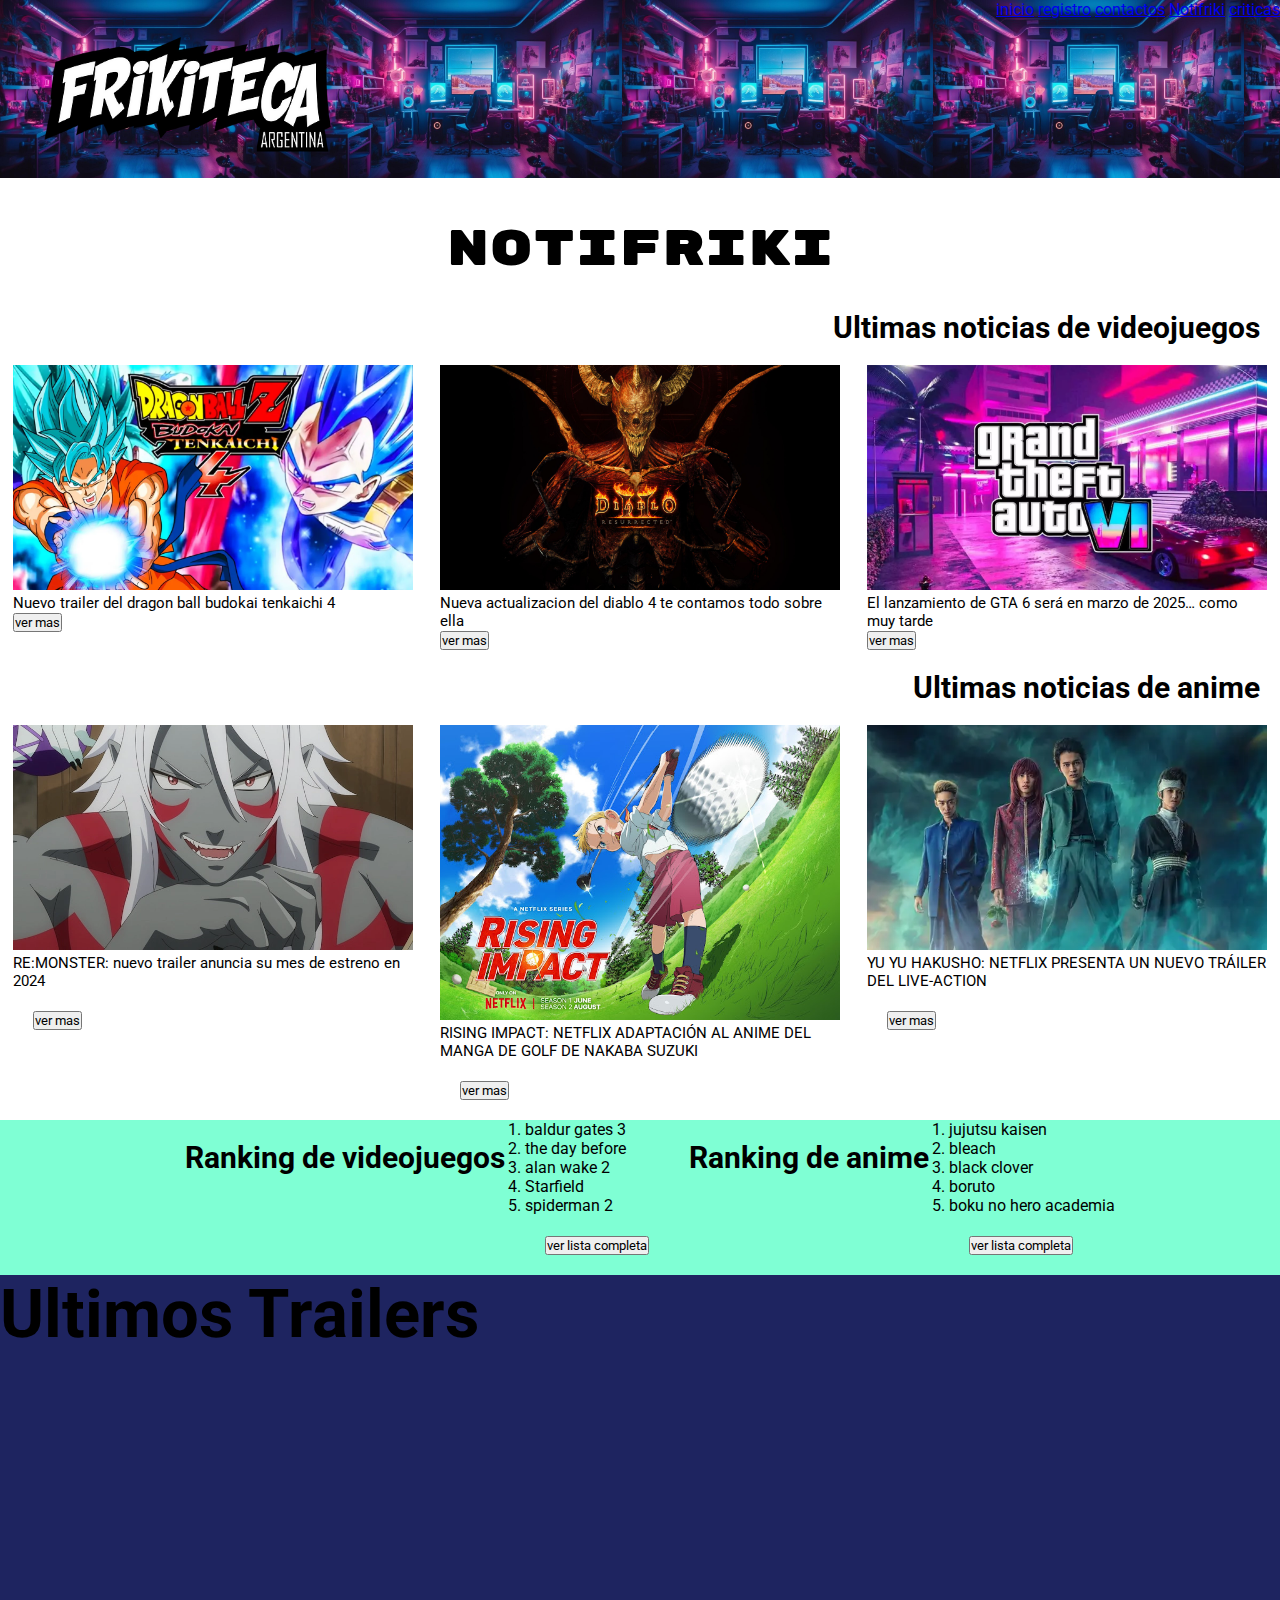
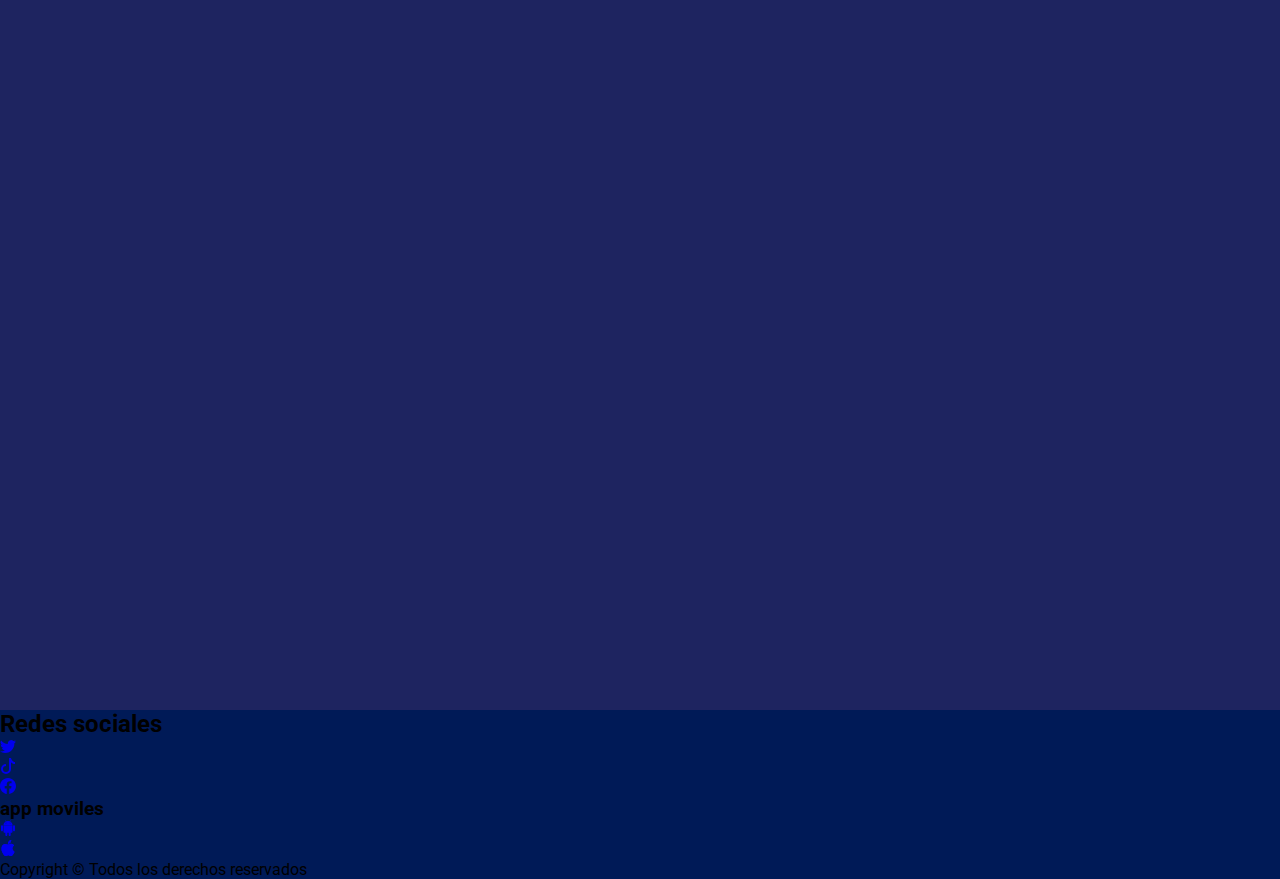
<file: Desktop/coder/index.html>
<!DOCTYPE html>
<html lang="en">

<head>
    <meta charset="UTF-8">
    <meta name="viewport" content="width, initial-scale=1.0">
    <link rel="preconnect" href="https://fonts.googleapis.com">
    <link rel="preconnect" href="https://fonts.gstatic.com" crossorigin>
    <link href="https://fonts.googleapis.com/css2?family=Roboto:wght@700&display=swap" rel="stylesheet">
    <link rel="preconnect" href="https://fonts.googleapis.com">
    <link rel="preconnect" href="https://fonts.gstatic.com" crossorigin>
    <link href="https://fonts.googleapis.com/css2?family=Rubik+Mono+One&display=swap" rel="stylesheet">

    <link rel="stylesheet" href="./css/style.css">

    <title>Frikiteca</title>
</head>

<body>
    <header>
        
        <div class="comienzo">
            <nav>

                <ul>
                    <li>
                        <a href="../index.html">inicio</a>
                    </li>
                    <li><a href="./page/registro.html">registro</a></li>
                    <li><a href="./page/contactos.html">contactos</a></li>
                    <li><a href="./page/noticias.html">Notifriki</a></li>
                    <li><a href="./page/criticas.html">criticas</a></li>

                </ul>


            </nav>
        </div>
        <div class="cont-img"><img src="./imagen/frikiarg3.webp" alt="frikiteca"></div>






    </header>
    <main>

        <h1 class="title">Notifriki</h1>


        <div>
            <h2 class="subtitle"> Ultimas noticias de videojuegos </h2>
        </div>



        <div>
            <section class="flex-uno">
                <div class="aqua">
                    <img src="./imagen/budokai-4-dragon-ball-1.webp" alt="dbz">
                    <p>Nuevo trailer del dragon ball budokai tenkaichi 4</p>

                    <button> ver mas</button>
                </div>




                <div class="aqua">
                    <img src="./imagen/diablo 2.jpeg" alt="diablo 4">
                    <p>Nueva actualizacion del diablo 4 te contamos todo sobre ella</p>
                    <button> ver mas</button>
                </div>

                <div class="aqua">
                    <img src="./imagen/GTA-VI.webp" alt="GTA-VI">

                    <p>El lanzamiento de GTA 6 será en marzo de 2025… como muy tarde</p>
                    <button> ver mas</button>
                </div>
            </section>
        </div>
        <div>
            <H3 class="subtitle"> Ultimas noticias de anime</H3>
        </div>

        <section class="flex-dos">



            <div class="aqua">
                <img src="./imagen/remonster.webp" alt="Re Monster">
                <p>RE:MONSTER: nuevo trailer anuncia su mes de estreno en 2024</p>
                <div class="espacios"><button> ver mas </button></div>
            </div>



            <div class="aqua">
                <img src="./imagen/golf.jpg" alt="Rising impact">
                <p>RISING IMPACT: NETFLIX ADAPTACIÓN AL ANIME DEL MANGA DE GOLF DE NAKABA SUZUKI
                </p>
                <div class="espacios"><button> ver mas</button></div>
            </div>




            <div class="aqua">
                <img src="./imagen/yuyuhakusho.webp" alt="Yu yu hakusho">
                <p>YU YU HAKUSHO: NETFLIX PRESENTA UN NUEVO TRÁILER DEL LIVE-ACTION</p>
                <div class="espacios"><button> ver mas</button></div>
            </div>
        </section>



    </main>

    <aside>
        <article class="flex-tres">
            <span>
                <h4 class="subtitle">
                    Ranking de videojuegos
                </h4>

            </span>


            <div>
                <ol>

                    <li>baldur gates 3</li>
                    <li>the day before</li>
                    <li>alan wake 2</li>
                    <li>Starfield</li>
                    <li>spiderman 2</li>
                </ol>
                <div class="espacios"><button> ver lista completa</button></div>
            </div>

            <span>
                <h5 class="subtitle"> Ranking de anime</h5>
            </span>

            <div>
                <ol>

                    <li>jujutsu kaisen</li>
                    <li>bleach</li>
                    <li>black clover</li>
                    <li>boruto</li>
                    <li>boku no hero academia</li>

                </ol>
                <div class="espacios"><button> ver lista completa</button></div>
            </div>

        </article>
        <span class="trailer">
            <h6>Ultimos Trailers</h6>
        </span>
        <section class="flex-cinco">
            <div class="video-uno">
                <iframe width="560" height="315" src="https://www.youtube.com/embed/bSCANspTDeE?si=YTWzhe-_DPKLrkXt"
                    title="YouTube video player" frameborder="0"
                    allow="accelerometer; autoplay; clipboard-write; encrypted-media; gyroscope; picture-in-picture; web-share"
                    allowfullscreen></iframe>
            </div>

            <div class="video-dos">
                <iframe width="560" height="315" src="https://www.youtube.com/embed/rmoneJ_797s?si=6D1JwaddmytP6b3x"
                    title="YouTube video player" frameborder="0"
                    allow="accelerometer; autoplay; clipboard-write; encrypted-media; gyroscope; picture-in-picture; web-share"
                    allowfullscreen></iframe>
            </div>
            <div class="video-tres"><iframe width="560" height="315"
                    src="https://www.youtube.com/embed/uIq0z2o8HZo?si=t2bTjsQjG8SGthaX" title="YouTube video player"
                    frameborder="0"
                    allow="accelerometer; autoplay; clipboard-write; encrypted-media; gyroscope; picture-in-picture; web-share"
                    allowfullscreen></iframe>
            </div>
        </section>



    </aside>
<footer>
        <section class="pie">

            <div>
                <h2> Redes sociales</h2>
            </div>
            <div>
                <ul>
                    <li><a href="./page/twitter.html"><svg xmlns="http://www.w3.org/2000/svg" width="16" height="16"
                                fill="currentColor" class="bi bi-twitter" viewBox="0 0 16 16">
                                <path
                                    d="M5.026 15c6.038 0 9.341-5.003 9.341-9.334q.002-.211-.006-.422A6.7 6.7 0 0 0 16 3.542a6.7 6.7 0 0 1-1.889.518 3.3 3.3 0 0 0 1.447-1.817 6.5 6.5 0 0 1-2.087.793A3.286 3.286 0 0 0 7.875 6.03a9.32 9.32 0 0 1-6.767-3.429 3.29 3.29 0 0 0 1.018 4.382A3.3 3.3 0 0 1 .64 6.575v.045a3.29 3.29 0 0 0 2.632 3.218 3.2 3.2 0 0 1-.865.115 3 3 0 0 1-.614-.057 3.28 3.28 0 0 0 3.067 2.277A6.6 6.6 0 0 1 .78 13.58a6 6 0 0 1-.78-.045A9.34 9.34 0 0 0 5.026 15" />
                            </svg></a></li>
                    <li><a href="./page/tiktok.html"><svg xmlns="http://www.w3.org/2000/svg" width="16" height="16"
                                fill="currentColor" class="bi bi-tiktok" viewBox="0 0 16 16">
                                <path
                                    d="M9 0h1.98c.144.715.54 1.617 1.235 2.512C12.895 3.389 13.797 4 15 4v2c-1.753 0-3.07-.814-4-1.829V11a5 5 0 1 1-5-5v2a3 3 0 1 0 3 3z" />
                            </svg></a></li>
                    <li><a href="./page/instagram.html"><svg xmlns="http://www.w3.org/2000/svg" width="16" height="16"
                                fill="currentColor" class="bi bi-facebook" viewBox="0 0 16 16">
                                <path
                                    d="M16 8.049c0-4.446-3.582-8.05-8-8.05C3.58 0-.002 3.603-.002 8.05c0 4.017 2.926 7.347 6.75 7.951v-5.625h-2.03V8.05H6.75V6.275c0-2.017 1.195-3.131 3.022-3.131.876 0 1.791.157 1.791.157v1.98h-1.009c-.993 0-1.303.621-1.303 1.258v1.51h2.218l-.354 2.326H9.25V16c3.824-.604 6.75-3.934 6.75-7.951" />
                            </svg></a></li>

                </ul>
            </div>

            <div>
                <h3> app moviles</h3>
            </div>
            <div>
                <ul>
                    <li><a href="./page/android.html"><svg xmlns="http://www.w3.org/2000/svg" width="16" height="16"
                                fill="currentColor" class="bi bi-android2" viewBox="0 0 16 16">
                                <path
                                    d="m10.213 1.471.691-1.26q.069-.124-.048-.192-.128-.057-.195.058l-.7 1.27A4.8 4.8 0 0 0 8.005.941q-1.032 0-1.956.404l-.7-1.27Q5.281-.037 5.154.02q-.117.069-.049.193l.691 1.259a4.25 4.25 0 0 0-1.673 1.476A3.7 3.7 0 0 0 3.5 5.02h9q0-1.125-.623-2.072a4.27 4.27 0 0 0-1.664-1.476ZM6.22 3.303a.37.37 0 0 1-.267.11.35.35 0 0 1-.263-.11.37.37 0 0 1-.107-.264.37.37 0 0 1 .107-.265.35.35 0 0 1 .263-.11q.155 0 .267.11a.36.36 0 0 1 .112.265.36.36 0 0 1-.112.264m4.101 0a.35.35 0 0 1-.262.11.37.37 0 0 1-.268-.11.36.36 0 0 1-.112-.264q0-.154.112-.265a.37.37 0 0 1 .268-.11q.155 0 .262.11a.37.37 0 0 1 .107.265q0 .153-.107.264M3.5 11.77q0 .441.311.75.311.306.76.307h.758l.01 2.182q0 .414.292.703a.96.96 0 0 0 .7.288.97.97 0 0 0 .71-.288.95.95 0 0 0 .292-.703v-2.182h1.343v2.182q0 .414.292.703a.97.97 0 0 0 .71.288.97.97 0 0 0 .71-.288.95.95 0 0 0 .292-.703v-2.182h.76q.436 0 .749-.308.31-.307.311-.75V5.365h-9zm10.495-6.587a.98.98 0 0 0-.702.278.9.9 0 0 0-.293.685v4.063q0 .406.293.69a.97.97 0 0 0 .702.284q.42 0 .712-.284a.92.92 0 0 0 .293-.69V6.146a.9.9 0 0 0-.293-.685 1 1 0 0 0-.712-.278m-12.702.283a1 1 0 0 1 .712-.283q.41 0 .702.283a.9.9 0 0 1 .293.68v4.063a.93.93 0 0 1-.288.69.97.97 0 0 1-.707.284 1 1 0 0 1-.712-.284.92.92 0 0 1-.293-.69V6.146q0-.396.293-.68" />
                            </svg></a></li>
                    <li><a href="./page/ios.html"><svg xmlns="http://www.w3.org/2000/svg" width="16" height="16"
                                fill="currentColor" class="bi bi-apple" viewBox="0 0 16 16">
                                <path
                                    d="M11.182.008C11.148-.03 9.923.023 8.857 1.18c-1.066 1.156-.902 2.482-.878 2.516s1.52.087 2.475-1.258.762-2.391.728-2.43m3.314 11.733c-.048-.096-2.325-1.234-2.113-3.422s1.675-2.789 1.698-2.854-.597-.79-1.254-1.157a3.7 3.7 0 0 0-1.563-.434c-.108-.003-.483-.095-1.254.116-.508.139-1.653.589-1.968.607-.316.018-1.256-.522-2.267-.665-.647-.125-1.333.131-1.824.328-.49.196-1.422.754-2.074 2.237-.652 1.482-.311 3.83-.067 4.56s.625 1.924 1.273 2.796c.576.984 1.34 1.667 1.659 1.899s1.219.386 1.843.067c.502-.308 1.408-.485 1.766-.472.357.013 1.061.154 1.782.539.571.197 1.111.115 1.652-.105.541-.221 1.324-1.059 2.238-2.758q.52-1.185.473-1.282" />
                                <path
                                    d="M11.182.008C11.148-.03 9.923.023 8.857 1.18c-1.066 1.156-.902 2.482-.878 2.516s1.52.087 2.475-1.258.762-2.391.728-2.43m3.314 11.733c-.048-.096-2.325-1.234-2.113-3.422s1.675-2.789 1.698-2.854-.597-.79-1.254-1.157a3.7 3.7 0 0 0-1.563-.434c-.108-.003-.483-.095-1.254.116-.508.139-1.653.589-1.968.607-.316.018-1.256-.522-2.267-.665-.647-.125-1.333.131-1.824.328-.49.196-1.422.754-2.074 2.237-.652 1.482-.311 3.83-.067 4.56s.625 1.924 1.273 2.796c.576.984 1.34 1.667 1.659 1.899s1.219.386 1.843.067c.502-.308 1.408-.485 1.766-.472.357.013 1.061.154 1.782.539.571.197 1.111.115 1.652-.105.541-.221 1.324-1.059 2.238-2.758q.52-1.185.473-1.282" />
                            </svg></a>
                    </li>

                </ul>
            </div>
            <div class="Copyright">
                <p>Copyright © Todos los derechos reservados</p>
            </div>
        </section>




</Footer>




</body>

</html>
</file>
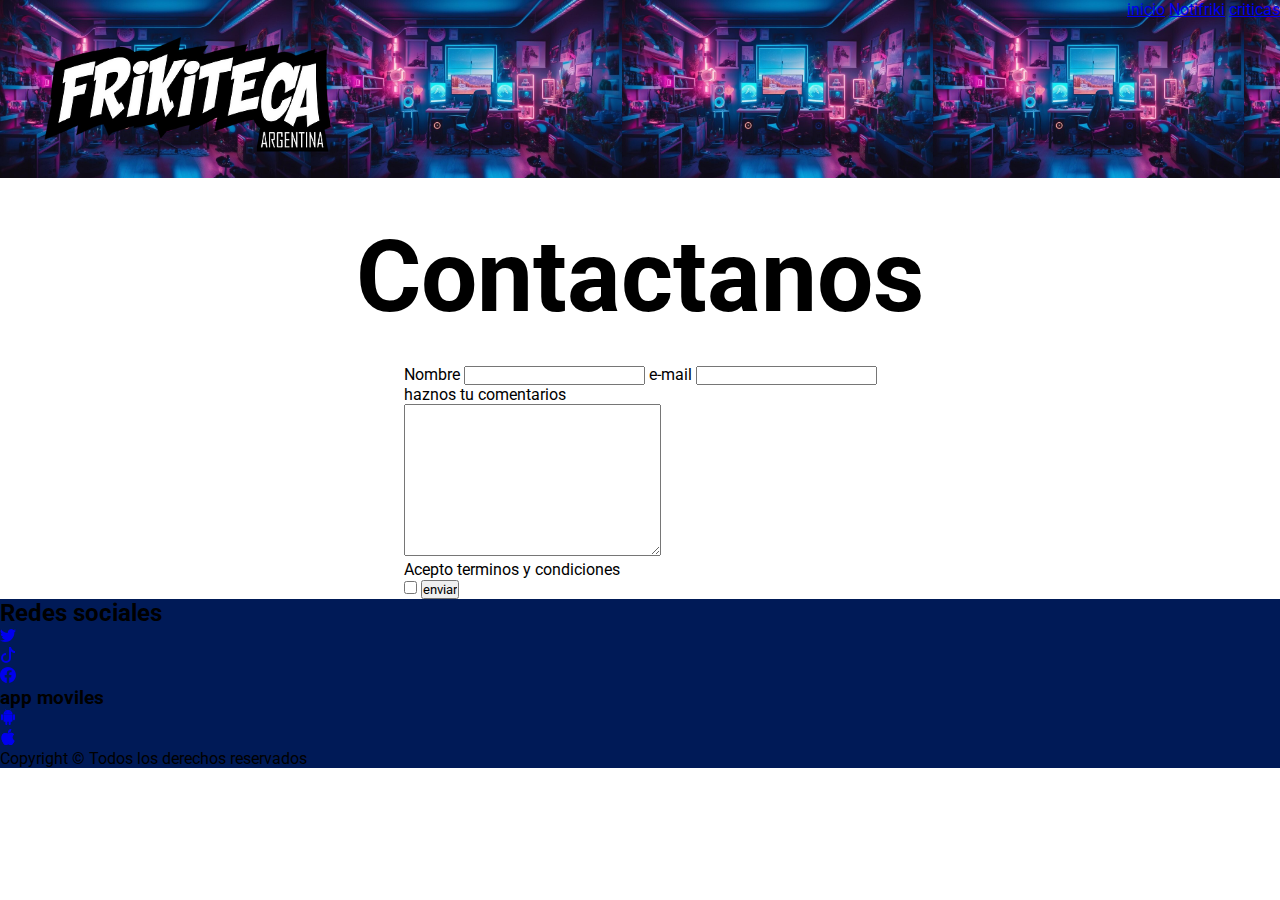
<file: Desktop/coder/page/contactos.html>
<!DOCTYPE html>
<html lang="en">

<head>
    <meta charset="UTF-8">
    <meta name="viewport" content="width=device-width, initial-scale=1.0">
    <link rel="preconnect" href="https://fonts.googleapis.com">
    <link rel="preconnect" href="https://fonts.gstatic.com" crossorigin>
    <link href="https://fonts.googleapis.com/css2?family=Roboto:wght@700&display=swap" rel="stylesheet">
    <link rel="preconnect" href="https://fonts.googleapis.com">
    <link rel="preconnect" href="https://fonts.gstatic.com" crossorigin>
    <link href="https://fonts.googleapis.com/css2?family=Rubik+Mono+One&display=swap" rel="stylesheet">

    <link rel="stylesheet" href="../css/style.css">
    <title>contactos</title>
</head>

<body>
    <header>
        <div class="comienzo">
            <nav>

                <ul>
                    
                    <li>
                        <a href="../index.html">inicio</a></li>
                    <li><a href="./noticias.html">Notifriki</a></li>
                    <li><a href="./criticas.html">criticas</a></li>

                </ul>


            </nav>
        </div>
        <div class="cont-img"><img src="../imagen/frikiarg3.webp" alt="frikiteca"></div>


    </header>

    <main>
        <Div class="title">
            <H1>Contactanos</H1>
        </Div>
        <div class="formulario">
            <form action="form.php" method="post">
                <label for="">Nombre</label>
                <input type="text" name="nombre" id="nombre">

                <label for="">e-mail</label>
                <input type="text" name="e-mail" id="">

                <p>haznos tu comentarios</p>
                <textarea name="" id="" cols="30" rows="10"></textarea>

                <p>Acepto terminos y condiciones</p>
                <input type="checkbox">
                <input type="button" value="enviar">



            </form>
        </div>

    </main>
    <footer>
        <section class="pie">

            <div>
                <h2> Redes sociales</h2>
            </div>
            <div>
                <ul>
                    <li><a href="./page/twitter.html"><svg xmlns="http://www.w3.org/2000/svg" width="16" height="16"
                                fill="currentColor" class="bi bi-twitter" viewBox="0 0 16 16">
                                <path
                                    d="M5.026 15c6.038 0 9.341-5.003 9.341-9.334q.002-.211-.006-.422A6.7 6.7 0 0 0 16 3.542a6.7 6.7 0 0 1-1.889.518 3.3 3.3 0 0 0 1.447-1.817 6.5 6.5 0 0 1-2.087.793A3.286 3.286 0 0 0 7.875 6.03a9.32 9.32 0 0 1-6.767-3.429 3.29 3.29 0 0 0 1.018 4.382A3.3 3.3 0 0 1 .64 6.575v.045a3.29 3.29 0 0 0 2.632 3.218 3.2 3.2 0 0 1-.865.115 3 3 0 0 1-.614-.057 3.28 3.28 0 0 0 3.067 2.277A6.6 6.6 0 0 1 .78 13.58a6 6 0 0 1-.78-.045A9.34 9.34 0 0 0 5.026 15" />
                            </svg></a></li>
                    <li><a href="./page/tiktok.html"><svg xmlns="http://www.w3.org/2000/svg" width="16" height="16"
                                fill="currentColor" class="bi bi-tiktok" viewBox="0 0 16 16">
                                <path
                                    d="M9 0h1.98c.144.715.54 1.617 1.235 2.512C12.895 3.389 13.797 4 15 4v2c-1.753 0-3.07-.814-4-1.829V11a5 5 0 1 1-5-5v2a3 3 0 1 0 3 3z" />
                            </svg></a></li>
                    <li><a href="./page/instagram.html"><svg xmlns="http://www.w3.org/2000/svg" width="16" height="16"
                                fill="currentColor" class="bi bi-facebook" viewBox="0 0 16 16">
                                <path
                                    d="M16 8.049c0-4.446-3.582-8.05-8-8.05C3.58 0-.002 3.603-.002 8.05c0 4.017 2.926 7.347 6.75 7.951v-5.625h-2.03V8.05H6.75V6.275c0-2.017 1.195-3.131 3.022-3.131.876 0 1.791.157 1.791.157v1.98h-1.009c-.993 0-1.303.621-1.303 1.258v1.51h2.218l-.354 2.326H9.25V16c3.824-.604 6.75-3.934 6.75-7.951" />
                            </svg></a></li>

                </ul>
            </div>

            <div>
                <h3> app moviles</h3>
            </div>
            <div>
                <ul>
                    <li><a href="./page/android.html"><svg xmlns="http://www.w3.org/2000/svg" width="16" height="16"
                                fill="currentColor" class="bi bi-android2" viewBox="0 0 16 16">
                                <path
                                    d="m10.213 1.471.691-1.26q.069-.124-.048-.192-.128-.057-.195.058l-.7 1.27A4.8 4.8 0 0 0 8.005.941q-1.032 0-1.956.404l-.7-1.27Q5.281-.037 5.154.02q-.117.069-.049.193l.691 1.259a4.25 4.25 0 0 0-1.673 1.476A3.7 3.7 0 0 0 3.5 5.02h9q0-1.125-.623-2.072a4.27 4.27 0 0 0-1.664-1.476ZM6.22 3.303a.37.37 0 0 1-.267.11.35.35 0 0 1-.263-.11.37.37 0 0 1-.107-.264.37.37 0 0 1 .107-.265.35.35 0 0 1 .263-.11q.155 0 .267.11a.36.36 0 0 1 .112.265.36.36 0 0 1-.112.264m4.101 0a.35.35 0 0 1-.262.11.37.37 0 0 1-.268-.11.36.36 0 0 1-.112-.264q0-.154.112-.265a.37.37 0 0 1 .268-.11q.155 0 .262.11a.37.37 0 0 1 .107.265q0 .153-.107.264M3.5 11.77q0 .441.311.75.311.306.76.307h.758l.01 2.182q0 .414.292.703a.96.96 0 0 0 .7.288.97.97 0 0 0 .71-.288.95.95 0 0 0 .292-.703v-2.182h1.343v2.182q0 .414.292.703a.97.97 0 0 0 .71.288.97.97 0 0 0 .71-.288.95.95 0 0 0 .292-.703v-2.182h.76q.436 0 .749-.308.31-.307.311-.75V5.365h-9zm10.495-6.587a.98.98 0 0 0-.702.278.9.9 0 0 0-.293.685v4.063q0 .406.293.69a.97.97 0 0 0 .702.284q.42 0 .712-.284a.92.92 0 0 0 .293-.69V6.146a.9.9 0 0 0-.293-.685 1 1 0 0 0-.712-.278m-12.702.283a1 1 0 0 1 .712-.283q.41 0 .702.283a.9.9 0 0 1 .293.68v4.063a.93.93 0 0 1-.288.69.97.97 0 0 1-.707.284 1 1 0 0 1-.712-.284.92.92 0 0 1-.293-.69V6.146q0-.396.293-.68" />
                            </svg></a></li>
                    <li><a href="./page/ios.html"><svg xmlns="http://www.w3.org/2000/svg" width="16" height="16"
                                fill="currentColor" class="bi bi-apple" viewBox="0 0 16 16">
                                <path
                                    d="M11.182.008C11.148-.03 9.923.023 8.857 1.18c-1.066 1.156-.902 2.482-.878 2.516s1.52.087 2.475-1.258.762-2.391.728-2.43m3.314 11.733c-.048-.096-2.325-1.234-2.113-3.422s1.675-2.789 1.698-2.854-.597-.79-1.254-1.157a3.7 3.7 0 0 0-1.563-.434c-.108-.003-.483-.095-1.254.116-.508.139-1.653.589-1.968.607-.316.018-1.256-.522-2.267-.665-.647-.125-1.333.131-1.824.328-.49.196-1.422.754-2.074 2.237-.652 1.482-.311 3.83-.067 4.56s.625 1.924 1.273 2.796c.576.984 1.34 1.667 1.659 1.899s1.219.386 1.843.067c.502-.308 1.408-.485 1.766-.472.357.013 1.061.154 1.782.539.571.197 1.111.115 1.652-.105.541-.221 1.324-1.059 2.238-2.758q.52-1.185.473-1.282" />
                                <path
                                    d="M11.182.008C11.148-.03 9.923.023 8.857 1.18c-1.066 1.156-.902 2.482-.878 2.516s1.52.087 2.475-1.258.762-2.391.728-2.43m3.314 11.733c-.048-.096-2.325-1.234-2.113-3.422s1.675-2.789 1.698-2.854-.597-.79-1.254-1.157a3.7 3.7 0 0 0-1.563-.434c-.108-.003-.483-.095-1.254.116-.508.139-1.653.589-1.968.607-.316.018-1.256-.522-2.267-.665-.647-.125-1.333.131-1.824.328-.49.196-1.422.754-2.074 2.237-.652 1.482-.311 3.83-.067 4.56s.625 1.924 1.273 2.796c.576.984 1.34 1.667 1.659 1.899s1.219.386 1.843.067c.502-.308 1.408-.485 1.766-.472.357.013 1.061.154 1.782.539.571.197 1.111.115 1.652-.105.541-.221 1.324-1.059 2.238-2.758q.52-1.185.473-1.282" />
                            </svg></a>
                    </li>

                </ul>
            </div>
            <div class="Copyright">
                <p>Copyright © Todos los derechos reservados</p>
            </div>
        </section>
    </footer>

</body>

</html>
</file>
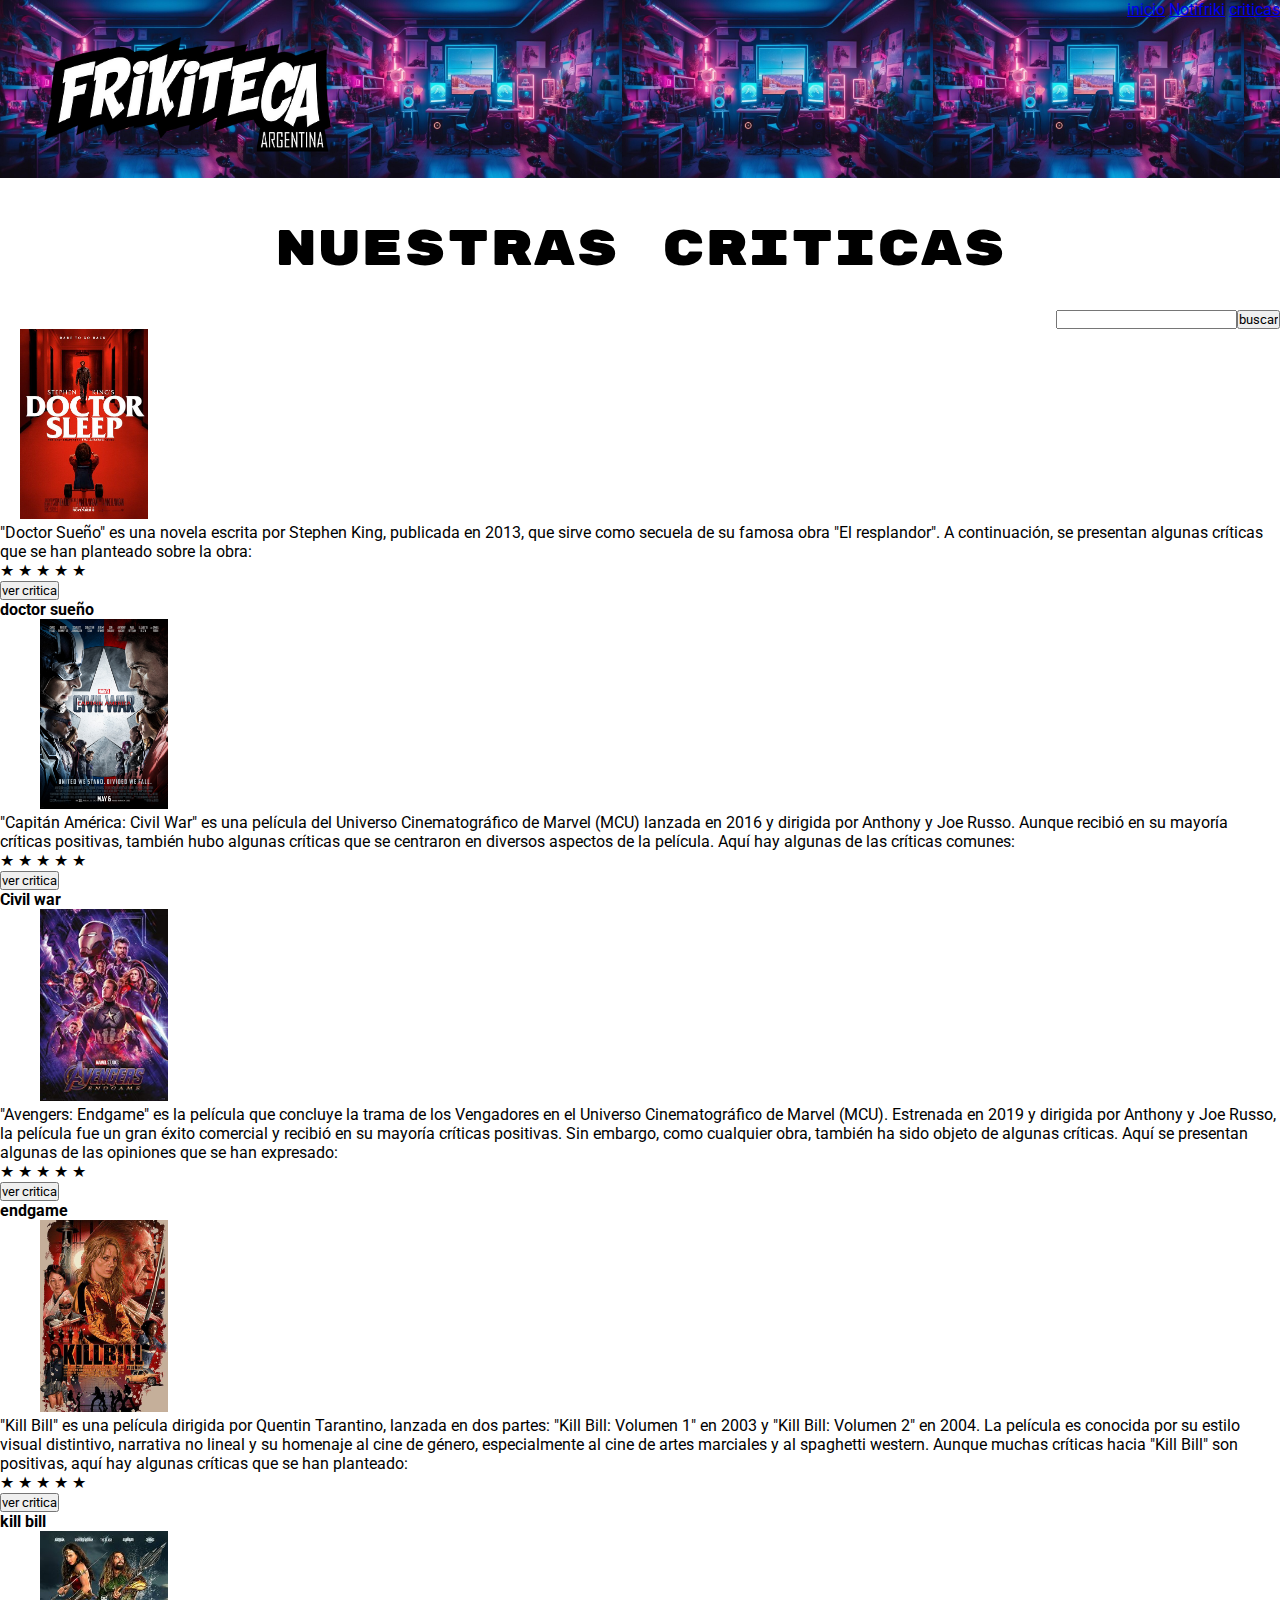
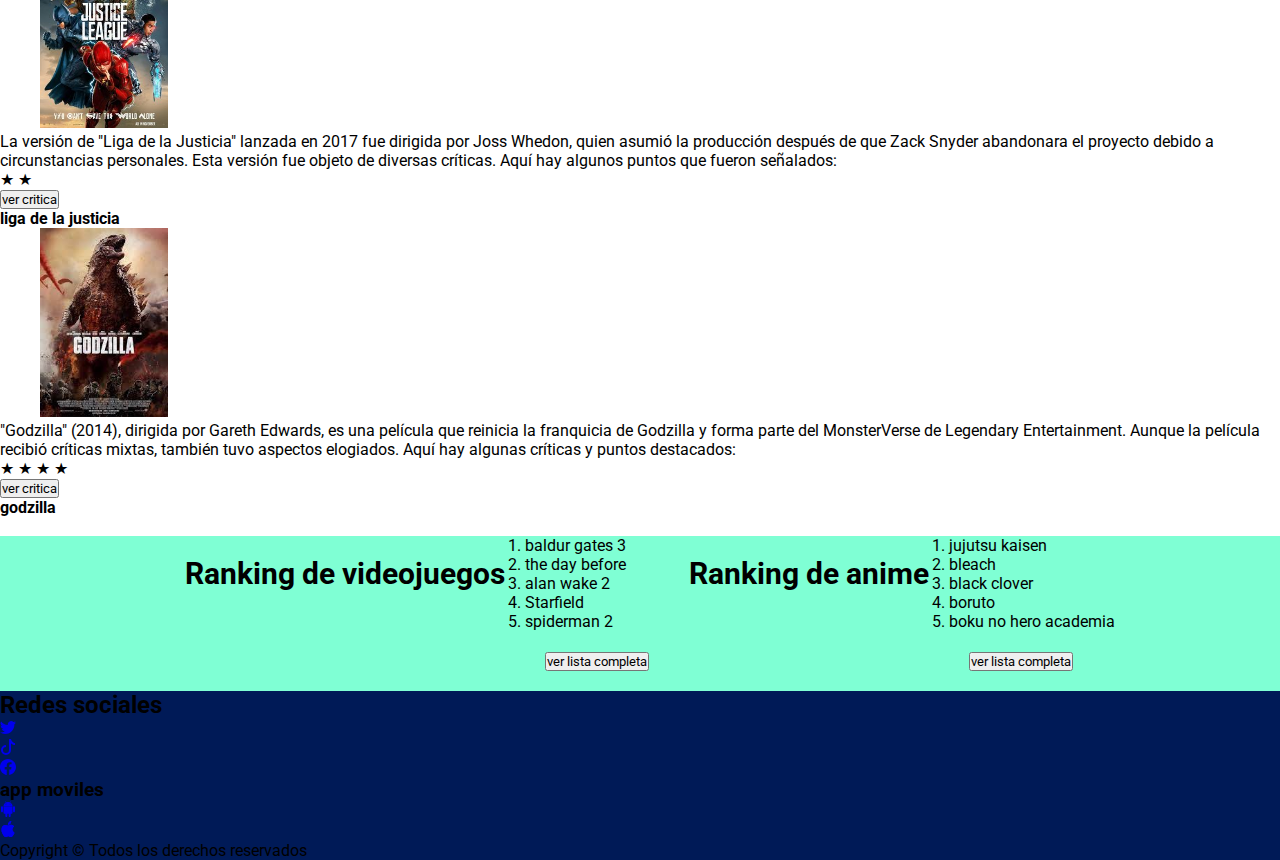
<file: Desktop/coder/page/criticas.html>
<!DOCTYPE html>
<html lang="en">

<head>
    <meta charset="UTF-8">
    <meta name="viewport" content="width=device-width, initial-scale=1.0">
    <link rel="preconnect" href="https://fonts.googleapis.com">
    <link rel="preconnect" href="https://fonts.gstatic.com" crossorigin>
    <link href="https://fonts.googleapis.com/css2?family=Roboto:wght@700&display=swap" rel="stylesheet">
    <link rel="preconnect" href="https://fonts.googleapis.com">
    <link rel="preconnect" href="https://fonts.gstatic.com" crossorigin>
    <link href="https://fonts.googleapis.com/css2?family=Rubik+Mono+One&display=swap" rel="stylesheet">

    <link rel="stylesheet" href="../css/style.css">
    <title>Criticas</title>
</head>

<body>
    <div class="grid-principal">
        <header>

            <div class="indice">
                <nav>

                    <ul>
                        <li>
                            <a href="../index.html">inicio</a>
                        </li>
                        <li><a href="./noticias.html">Notifriki</a></li>
                        <li><a href="./criticas.html">criticas</a></li>

                    </ul>


                </nav>
            </div>
            <div class="cont-img"><img src="../imagen/frikiarg3.webp" alt="frikiteca"></div>



        </header>
        
        <main class="fondo-dos">
            <h1 class="title">Nuestras criticas</h1>


            <div class="buscador"><input type="search" name="buscar" id=""><input type="button" value="buscar">
            </div>


            <div>
            
                <span class="facu-2"><img src="../imagen/doctor.jpg" alt="Doctor sueño">
                    <p>"Doctor Sueño" es una novela escrita por Stephen King, publicada en 2013, que sirve como secuela de su famosa
                        obra "El
                        resplandor". A continuación, se presentan algunas críticas que se han planteado sobre la obra:
            
            
                    <p class="clasificacion">
                        <label for="radio1">★</label>
                        <label for="radio2">★</label>
                        <label for="radio3">★</label>
                        <label for="radio4">★</label>
                        <label for="radio5">★</label>
                    </p>
                    <input type="button" value="ver critica"></p>
                    <p><strong>doctor sueño</strong></p>
                </span>
            
                <span class="facu-2"><img src="../imagen/civil war.jpg" alt="civil war">
                    <p>"Capitán América: Civil War" es una película del Universo Cinematográfico de Marvel (MCU) lanzada en 2016 y
                        dirigida por
                        Anthony y Joe Russo. Aunque recibió en su mayoría críticas positivas, también hubo algunas críticas que se
                        centraron en
                        diversos aspectos de la película. Aquí hay algunas de las críticas comunes:</p>
                    <p class="clasificacion">
                        <label for="radio1">★</label>
                        <label for="radio2">★</label>
                        <label for="radio3">★</label>
                        <label for="radio4">★</label>
                        <label for="radio5">★</label>
                    </p>
                    <input type="button" value="ver critica"></p>
            
                    <p class="critica"><strong>Civil war</strong></p>
                </span>
                <span class="facu-2"><img src="../imagen/avenger.jpg" alt="endgame">
                    <P>"Avengers: Endgame" es la película que concluye la trama de los Vengadores en el Universo Cinematográfico de
                        Marvel
                        (MCU). Estrenada en 2019 y dirigida por Anthony y Joe Russo, la película fue un gran éxito comercial y
                        recibió en su
                        mayoría críticas positivas. Sin embargo, como cualquier obra, también ha sido objeto de algunas críticas.
                        Aquí se
                        presentan algunas de las opiniones que se han expresado:
            
                    </P>
                    <p class="clasificacion">
                        <label for="radio1">★</label>
                        <label for="radio2">★</label>
                        <label for="radio3">★</label>
                        <label for="radio4">★</label>
                        <label for="radio5">★</label>
                    </p>
                    <input type="button" value="ver critica">
            
                    </p>
                    <p><strong>endgame</strong></p>
                </span>
                <span class="facu-2"><img src="../imagen/kill bill.jpg" alt="kill bill">
                    <P>"Kill Bill" es una película dirigida por Quentin Tarantino, lanzada en dos partes: "Kill Bill: Volumen 1" en
                        2003 y
                        "Kill Bill: Volumen 2" en 2004. La película es conocida por su estilo visual distintivo, narrativa no lineal
                        y su
                        homenaje al cine de género, especialmente al cine de artes marciales y al spaghetti western. Aunque muchas
                        críticas
                        hacia "Kill Bill" son positivas, aquí hay algunas críticas que se han planteado:
            
                    </P>
                    <p class="clasificacion">
            
                        <label for="radio1">★</label>
                        <label for="radio2">★</label>
                        <label for="radio3">★</label>
                        <label for="radio4">★</label>
                        <label for="radio5">★</label>
                    </p>
                    <input type="button" value="ver critica">
            
                    </p>
                    <p><strong>kill bill</strong></p>
                </span>
                <span class="facu-2"><img src="../imagen/ligade-la-justicia.jpg" alt="liga de la justicia">
                    <P>La versión de "Liga de la Justicia" lanzada en 2017 fue dirigida por Joss Whedon, quien asumió la producción
                        después de
                        que Zack Snyder abandonara el proyecto debido a circunstancias personales. Esta versión fue objeto de
                        diversas críticas.
                        Aquí hay algunos puntos que fueron señalados:
            
                    </P>
            
                    <p class="clasificacion">
                        <label for="radio1">★</label>
                        <label for="radio2">★</label>
            
                    </p>
                    <input type="button" value="ver critica">
            
                    </p>
                    <p><strong>liga de la justicia</strong></p>
                </span>
                <span class="facu-2"><img src="../imagen/godzilla.jpg" alt="Godzilla">
                    <p>
                        "Godzilla" (2014), dirigida por Gareth Edwards, es una película que reinicia la franquicia de Godzilla y
                        forma parte del
                        MonsterVerse de Legendary Entertainment. Aunque la película recibió críticas mixtas, también tuvo aspectos
                        elogiados.
                        Aquí hay algunas críticas y puntos destacados:
            
                    </p>
                    <p class="clasificacion">
                        <label for="radio1">★</label>
                        <label for="radio2">★</label>
                        <label for="radio3">★</label>
                        <label for="radio4">★</label>
            
                    </p>
                    <input type="button" value="ver critica">
            
                    <p><strong>godzilla</strong></p>
                </span>
            </div>
        </main>

        <aside class=" fondo">
            <article class="flex-tres">
                <span>
                    <h4 class="subtitle">
                        Ranking de videojuegos
                    </h4>

                </span>


                <div>
                    <ol>

                        <li>baldur gates 3</li>
                        <li>the day before</li>
                        <li>alan wake 2</li>
                        <li>Starfield</li>
                        <li>spiderman 2</li>
                    </ol>
                    <div class="espacios"><button> ver lista completa</button></div>
                </div>

                <span>
                    <h5 class="subtitle"> Ranking de anime</h5>
                </span>

                <div>
                    <ol>

                        <li>jujutsu kaisen</li>
                        <li>bleach</li>
                        <li>black clover</li>
                        <li>boruto</li>
                        <li>boku no hero academia</li>

                    </ol>
                    <div class="espacios"><button> ver lista completa</button></div>
                </div>

        </aside>
        <footer >
            <section class="pie">

                <div>
                    <h2> Redes sociales</h2>
                </div>
                <div>
                    <ul>
                        <li><a href="./page/twitter.html"><svg xmlns="http://www.w3.org/2000/svg" width="16" height="16"
                                    fill="currentColor" class="bi bi-twitter" viewBox="0 0 16 16">
                                    <path
                                        d="M5.026 15c6.038 0 9.341-5.003 9.341-9.334q.002-.211-.006-.422A6.7 6.7 0 0 0 16 3.542a6.7 6.7 0 0 1-1.889.518 3.3 3.3 0 0 0 1.447-1.817 6.5 6.5 0 0 1-2.087.793A3.286 3.286 0 0 0 7.875 6.03a9.32 9.32 0 0 1-6.767-3.429 3.29 3.29 0 0 0 1.018 4.382A3.3 3.3 0 0 1 .64 6.575v.045a3.29 3.29 0 0 0 2.632 3.218 3.2 3.2 0 0 1-.865.115 3 3 0 0 1-.614-.057 3.28 3.28 0 0 0 3.067 2.277A6.6 6.6 0 0 1 .78 13.58a6 6 0 0 1-.78-.045A9.34 9.34 0 0 0 5.026 15" />
                                </svg></a></li>
                        <li><a href="./page/tiktok.html"><svg xmlns="http://www.w3.org/2000/svg" width="16" height="16"
                                    fill="currentColor" class="bi bi-tiktok" viewBox="0 0 16 16">
                                    <path
                                        d="M9 0h1.98c.144.715.54 1.617 1.235 2.512C12.895 3.389 13.797 4 15 4v2c-1.753 0-3.07-.814-4-1.829V11a5 5 0 1 1-5-5v2a3 3 0 1 0 3 3z" />
                                </svg></a></li>
                        <li><a href="./page/instagram.html"><svg xmlns="http://www.w3.org/2000/svg" width="16"
                                    height="16" fill="currentColor" class="bi bi-facebook" viewBox="0 0 16 16">
                                    <path
                                        d="M16 8.049c0-4.446-3.582-8.05-8-8.05C3.58 0-.002 3.603-.002 8.05c0 4.017 2.926 7.347 6.75 7.951v-5.625h-2.03V8.05H6.75V6.275c0-2.017 1.195-3.131 3.022-3.131.876 0 1.791.157 1.791.157v1.98h-1.009c-.993 0-1.303.621-1.303 1.258v1.51h2.218l-.354 2.326H9.25V16c3.824-.604 6.75-3.934 6.75-7.951" />
                                </svg></a></li>

                    </ul>
                </div>

                <div>
                    <h3> app moviles</h3>
                </div>
                <div>
                    <ul>
                        <li><a href="./page/android.html"><svg xmlns="http://www.w3.org/2000/svg" width="16" height="16"
                                    fill="currentColor" class="bi bi-android2" viewBox="0 0 16 16">
                                    <path
                                        d="m10.213 1.471.691-1.26q.069-.124-.048-.192-.128-.057-.195.058l-.7 1.27A4.8 4.8 0 0 0 8.005.941q-1.032 0-1.956.404l-.7-1.27Q5.281-.037 5.154.02q-.117.069-.049.193l.691 1.259a4.25 4.25 0 0 0-1.673 1.476A3.7 3.7 0 0 0 3.5 5.02h9q0-1.125-.623-2.072a4.27 4.27 0 0 0-1.664-1.476ZM6.22 3.303a.37.37 0 0 1-.267.11.35.35 0 0 1-.263-.11.37.37 0 0 1-.107-.264.37.37 0 0 1 .107-.265.35.35 0 0 1 .263-.11q.155 0 .267.11a.36.36 0 0 1 .112.265.36.36 0 0 1-.112.264m4.101 0a.35.35 0 0 1-.262.11.37.37 0 0 1-.268-.11.36.36 0 0 1-.112-.264q0-.154.112-.265a.37.37 0 0 1 .268-.11q.155 0 .262.11a.37.37 0 0 1 .107.265q0 .153-.107.264M3.5 11.77q0 .441.311.75.311.306.76.307h.758l.01 2.182q0 .414.292.703a.96.96 0 0 0 .7.288.97.97 0 0 0 .71-.288.95.95 0 0 0 .292-.703v-2.182h1.343v2.182q0 .414.292.703a.97.97 0 0 0 .71.288.97.97 0 0 0 .71-.288.95.95 0 0 0 .292-.703v-2.182h.76q.436 0 .749-.308.31-.307.311-.75V5.365h-9zm10.495-6.587a.98.98 0 0 0-.702.278.9.9 0 0 0-.293.685v4.063q0 .406.293.69a.97.97 0 0 0 .702.284q.42 0 .712-.284a.92.92 0 0 0 .293-.69V6.146a.9.9 0 0 0-.293-.685 1 1 0 0 0-.712-.278m-12.702.283a1 1 0 0 1 .712-.283q.41 0 .702.283a.9.9 0 0 1 .293.68v4.063a.93.93 0 0 1-.288.69.97.97 0 0 1-.707.284 1 1 0 0 1-.712-.284.92.92 0 0 1-.293-.69V6.146q0-.396.293-.68" />
                                </svg></a></li>
                        <li><a href="./page/ios.html"><svg xmlns="http://www.w3.org/2000/svg" width="16" height="16"
                                    fill="currentColor" class="bi bi-apple" viewBox="0 0 16 16">
                                    <path
                                        d="M11.182.008C11.148-.03 9.923.023 8.857 1.18c-1.066 1.156-.902 2.482-.878 2.516s1.52.087 2.475-1.258.762-2.391.728-2.43m3.314 11.733c-.048-.096-2.325-1.234-2.113-3.422s1.675-2.789 1.698-2.854-.597-.79-1.254-1.157a3.7 3.7 0 0 0-1.563-.434c-.108-.003-.483-.095-1.254.116-.508.139-1.653.589-1.968.607-.316.018-1.256-.522-2.267-.665-.647-.125-1.333.131-1.824.328-.49.196-1.422.754-2.074 2.237-.652 1.482-.311 3.83-.067 4.56s.625 1.924 1.273 2.796c.576.984 1.34 1.667 1.659 1.899s1.219.386 1.843.067c.502-.308 1.408-.485 1.766-.472.357.013 1.061.154 1.782.539.571.197 1.111.115 1.652-.105.541-.221 1.324-1.059 2.238-2.758q.52-1.185.473-1.282" />
                                    <path
                                        d="M11.182.008C11.148-.03 9.923.023 8.857 1.18c-1.066 1.156-.902 2.482-.878 2.516s1.52.087 2.475-1.258.762-2.391.728-2.43m3.314 11.733c-.048-.096-2.325-1.234-2.113-3.422s1.675-2.789 1.698-2.854-.597-.79-1.254-1.157a3.7 3.7 0 0 0-1.563-.434c-.108-.003-.483-.095-1.254.116-.508.139-1.653.589-1.968.607-.316.018-1.256-.522-2.267-.665-.647-.125-1.333.131-1.824.328-.49.196-1.422.754-2.074 2.237-.652 1.482-.311 3.83-.067 4.56s.625 1.924 1.273 2.796c.576.984 1.34 1.667 1.659 1.899s1.219.386 1.843.067c.502-.308 1.408-.485 1.766-.472.357.013 1.061.154 1.782.539.571.197 1.111.115 1.652-.105.541-.221 1.324-1.059 2.238-2.758q.52-1.185.473-1.282" />
                                </svg></a>
                        </li>

                    </ul>
                </div>
                <div class="Copyright">
                    <p>Copyright © Todos los derechos reservados</p>
                </div>
        </footer>
</body>

</html>
</file>
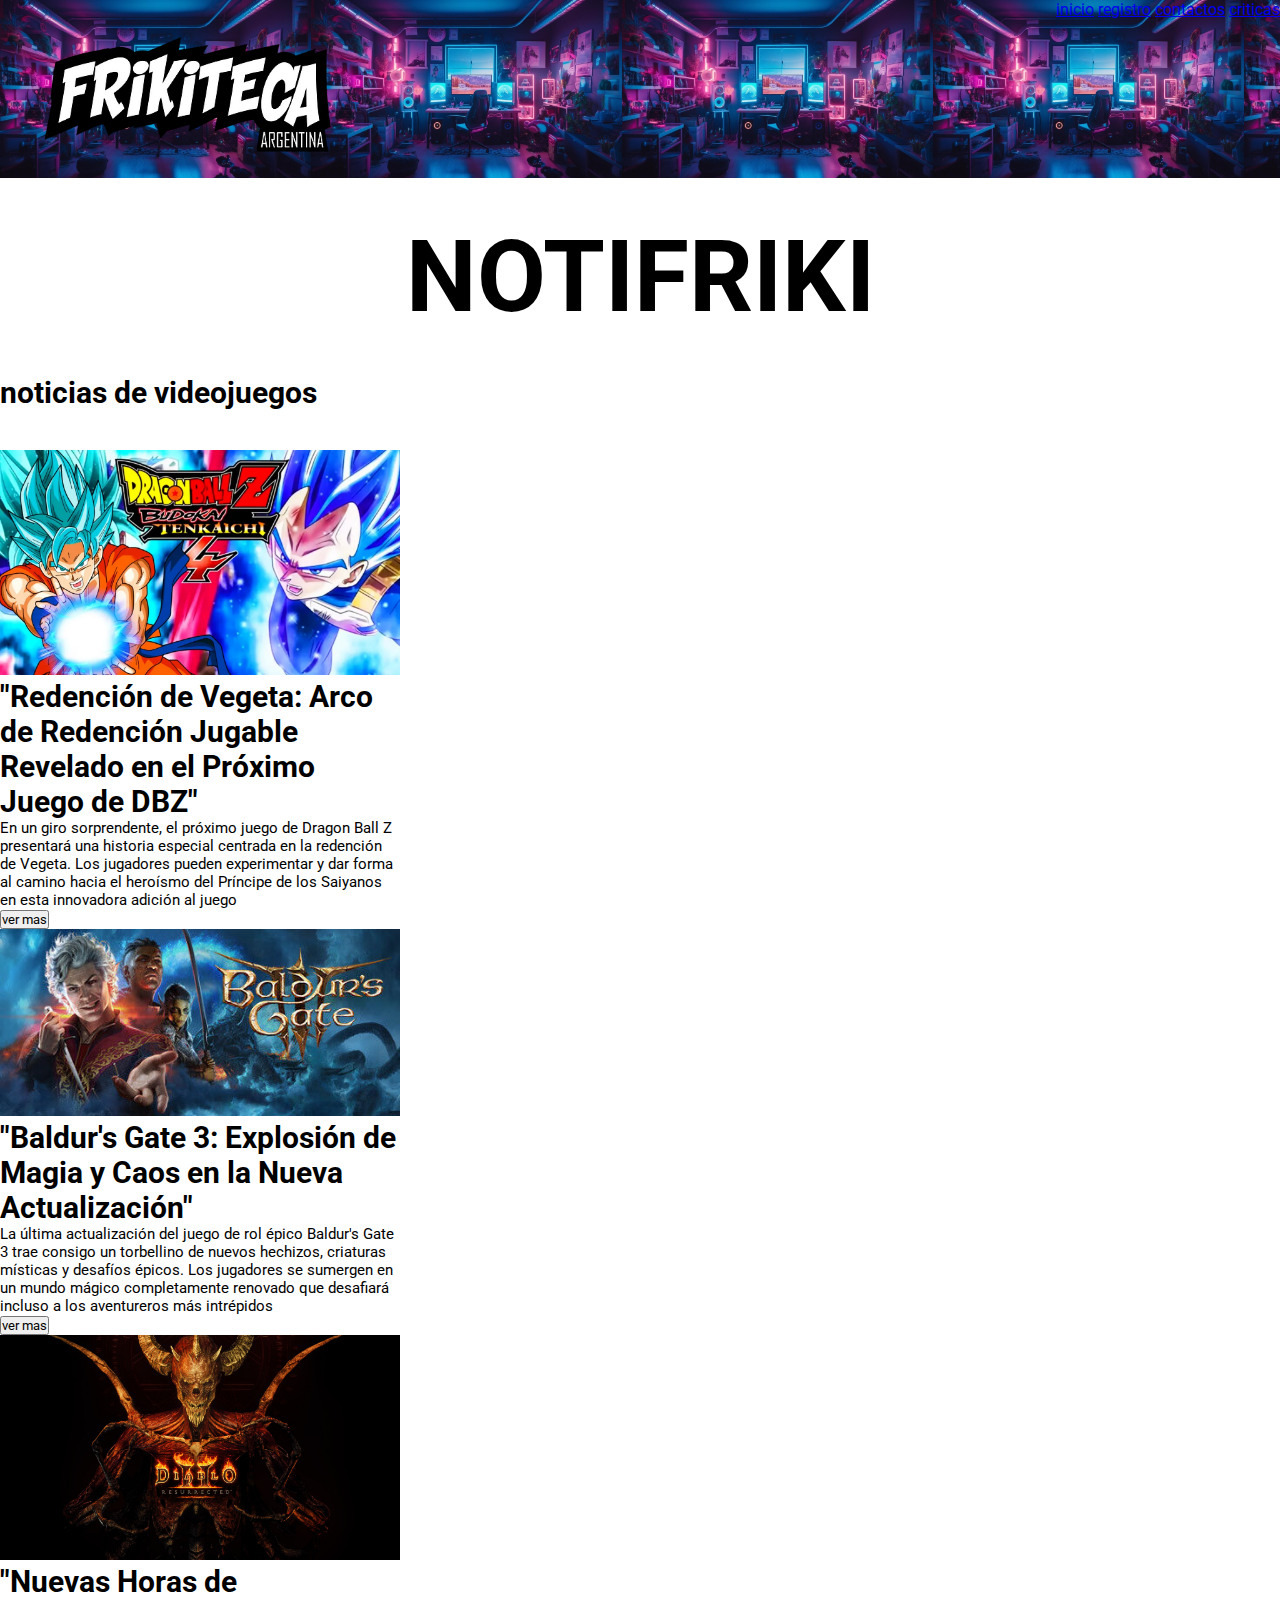
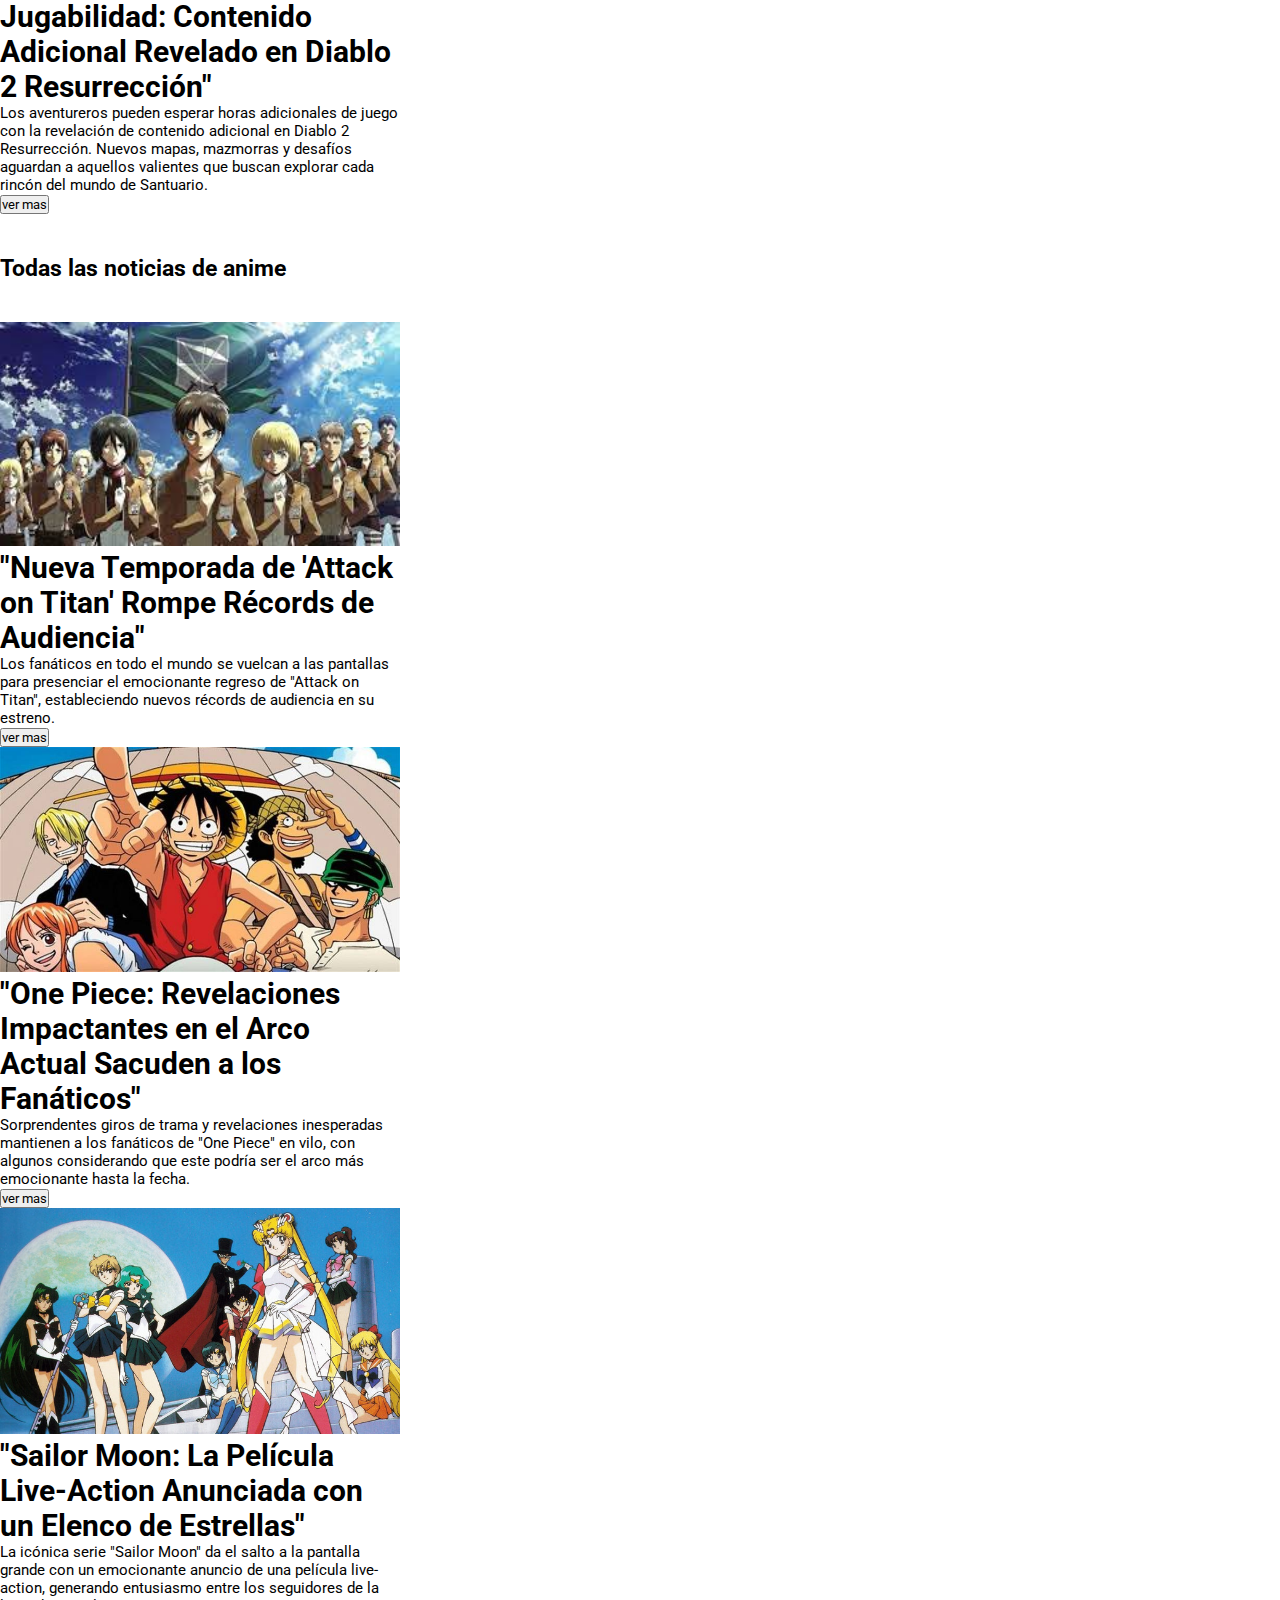
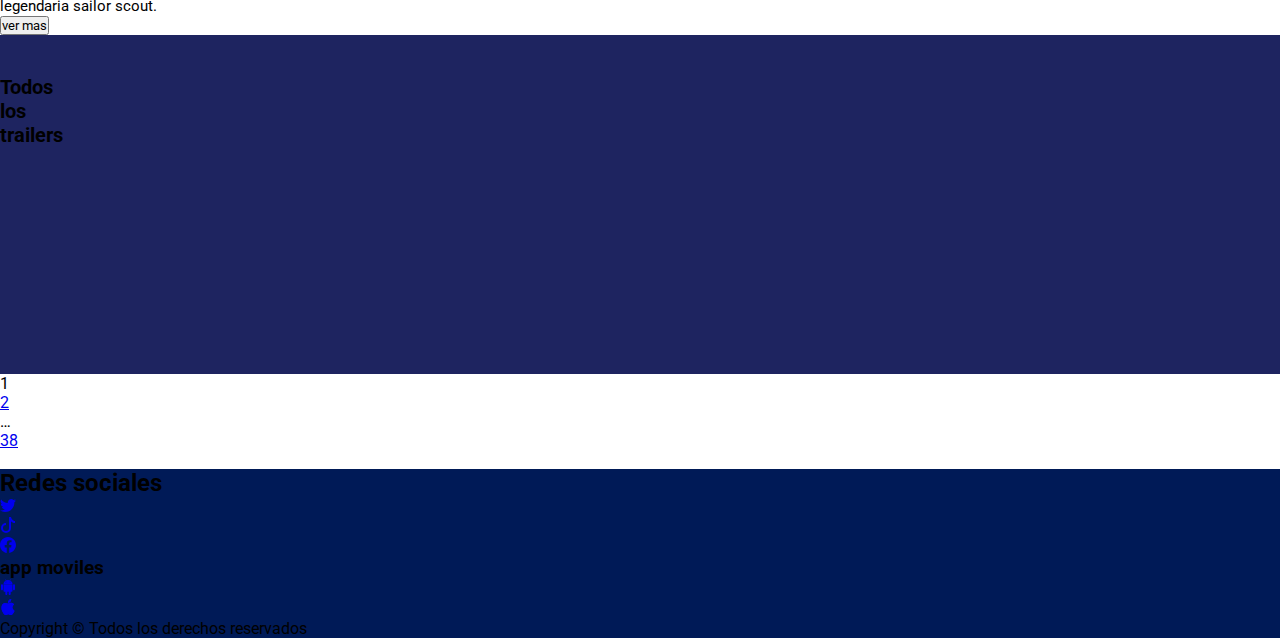
<file: Desktop/coder/page/noticias.html>
<!DOCTYPE html>
<html lang="en">

<head>
    <meta charset="UTF-8">
    <meta name="viewport" content="width=device-width, initial-scale=1.0">
    <link rel="preconnect" href="https://fonts.googleapis.com">
    <link rel="preconnect" href="https://fonts.gstatic.com" crossorigin>
    <link href="https://fonts.googleapis.com/css2?family=Roboto:wght@700&display=swap" rel="stylesheet">
    <link rel="preconnect" href="https://fonts.googleapis.com">
    <link rel="preconnect" href="https://fonts.gstatic.com" crossorigin>
    <link href="https://fonts.googleapis.com/css2?family=Rubik+Mono+One&display=swap" rel="stylesheet">

    <link rel="stylesheet" href="../css/style.css">
    <title>noticias</title>
</head>

<body>
    <header>
        <div class="comienzo">
            <nav>

                <ul>
                    <li>
                        <a href="../index.html">inicio</a>
                    </li>
                    <li><a href="./registro.html">registro</a></li>
                    <li><a href="./contactos.html">contactos</a></li>
                   
                    <li><a href="./criticas.html">criticas</a></li>

                </ul>


            </nav>
        </div>
        <div class="cont-img"><img src="../imagen/frikiarg3.webp" alt="frikiteca"></div>

        </nav>



    </header>

    <main>
        <div class="title">
            <h1>NOTIFRIKI</h1>
        </div>
        <div class="subtitle-dos">
            <h2>noticias de videojuegos</h2>
        </div>
        <div class="aqua">
            <img src="../imagen/budokai-4-dragon-ball-1.webp" alt="dbz">
            <p><strong>"Redención de Vegeta: Arco de Redención Jugable Revelado en el Próximo Juego de
                    DBZ"</strong><br>En un giro
                sorprendente, el próximo juego de Dragon Ball Z presentará una historia especial centrada en la
                redención de Vegeta.
                Los jugadores pueden experimentar y dar forma al camino hacia el heroísmo del Príncipe de los Saiyanos
                en esta
                innovadora adición al juego
            </p><button>ver mas</button>

        </div>
        <div class="aqua">
            <img src="../imagen/baldurs-gate.jpg" alt="baldur">

            <p><strong>"Baldur's Gate 3: Explosión de Magia y Caos en la Nueva Actualización"</strong><br>La última
                actualización del juego de rol épico Baldur's Gate 3 trae consigo un torbellino de nuevos hechizos,
                criaturas
                místicas y desafíos épicos. Los jugadores se sumergen en un mundo mágico completamente renovado que
                desafiará
                incluso a los aventureros más intrépidos
            </p><button>ver mas</button>
        </div>
        <div class="aqua">
            <img src="../imagen/diablo 2.jpeg" alt="diablo 2">

            <p><strong>"Nuevas Horas de Jugabilidad: Contenido Adicional Revelado en Diablo 2
                    Resurrección"</strong><br>Los
                aventureros pueden esperar horas adicionales de juego con la revelación de contenido adicional en Diablo
                2
                Resurrección. Nuevos mapas, mazmorras y desafíos aguardan a aquellos valientes que buscan explorar cada
                rincón
                del mundo de Santuario.</p><button>ver mas</button>
        </div>
        <div class="subtitle-dos">
            <h3> Todas las noticias de anime</h3>
        </div>
        <div class="aqua">
            <img src="../imagen/snk.jpg" alt="snk">

            <p><strong>"Nueva Temporada de 'Attack on Titan' Rompe Récords de Audiencia"</strong><br>
                Los fanáticos en todo el mundo se vuelcan a las pantallas para presenciar el emocionante regreso de
                "Attack on Titan",
                estableciendo nuevos récords de audiencia en su estreno.
            </p>


            <button>ver mas</button>




        </div>
        <div class="aqua">
            <img src="../imagen/one-piece-abj.jpg" alt="one piece">
            <p><strong>"One Piece: Revelaciones Impactantes en el Arco Actual Sacuden a los
                    Fanáticos"</strong><br>Sorprendentes
                giros de trama y revelaciones inesperadas mantienen a los fanáticos de "One Piece" en vilo, con algunos
                considerando
                que este podría ser el arco más emocionante hasta la fecha.

            </p><button>ver mas</button>
        </div>
        <div class="aqua">
            <img src="../imagen/650_1200.jpeg" alt="sailoor moon">
            <p><strong>"Sailor Moon: La Película Live-Action Anunciada con un Elenco de Estrellas"</strong><br>
                La
                icónica serie
                "Sailor Moon" da el salto a la pantalla grande con un emocionante anuncio de una película live-action,
                generando
                entusiasmo entre los seguidores de la legendaria sailor scout.

            </p><button>ver mas</button>
        </div>





    </main>
    <aside>

        <div class="trailer">
            <div class="subtitle-dos"><H4>Todos los trailers</H4></div>

            <span>
                <iframe width="560" height="315" src="https://www.youtube.com/embed/bSCANspTDeE?si=YTWzhe-_DPKLrkXt"
                    title="YouTube video player" frameborder="0"
                    allow="accelerometer; autoplay; clipboard-write; encrypted-media; gyroscope; picture-in-picture; web-share"
                    allowfullscreen></iframe>
            </span>


            <span>
                <iframe width="560" height="315" src="https://www.youtube.com/embed/rmoneJ_797s?si=6D1JwaddmytP6b3x"
                    title="YouTube video player" frameborder="0"
                    allow="accelerometer; autoplay; clipboard-write; encrypted-media; gyroscope; picture-in-picture; web-share"
                    allowfullscreen></iframe>
            </span>
            <span>
                <iframe width="560" height="315" src="https://www.youtube.com/embed/uIq0z2o8HZo?si=t2bTjsQjG8SGthaX"
                    title="YouTube video player" frameborder="0"
                    allow="accelerometer; autoplay; clipboard-write; encrypted-media; gyroscope; picture-in-picture; web-share"
                    allowfullscreen></iframe>
            </span>
            <span>
                <iframe width="560" height="315" src="https://www.youtube.com/embed/rCIV0y8jNy4?si=HQaB4pOPJZgsNV86"
                    title="YouTube video player" frameborder="0"
                    allow="accelerometer; autoplay; clipboard-write; encrypted-media; gyroscope; picture-in-picture; web-share"
                    allowfullscreen></iframe>
            </span>
            <span><iframe width="560" height="315" src="https://www.youtube.com/embed/BkkjXuE6JJ4?si=yztiJqM7jCCspdCV"
                    title="YouTube video player" frameborder="0"
                    allow="accelerometer; autoplay; clipboard-write; encrypted-media; gyroscope; picture-in-picture; web-share"
                    allowfullscreen></iframe>

            </span>
            <span>
                <iframe width="560" height="315" src="https://www.youtube.com/embed/XiUcTcANvXo?si=oAPkDHI0uMGINCaw"
                    title="YouTube video player" frameborder="0"
                    allow="accelerometer; autoplay; clipboard-write; encrypted-media; gyroscope; picture-in-picture; web-share"
                    allowfullscreen></iframe>
            </span>
        </div>
        <ul class="page-numbers">
            <li><span aria-current="page" class="page-numbers current">1</span></li>
            <li><a class="page-numbers" href="noticias.html/page/2/">2</a></li>
            <li><span class="page-numbers dots">…</span></li>
            <li><a class="page-numbers" href="noticias.html/page/38/">38</a></li>
            <li><a class="next page-numbers" href="noticias.html/page/2/"></a></li>
            </ul>


    </aside>
    <footer class="pie">
        <section class="pie">

            <div>
                <h2> Redes sociales</h2>
            </div>
            <div>
                <ul>
                    <li><a href="./page/twitter.html"><svg xmlns="http://www.w3.org/2000/svg" width="16" height="16"
                                fill="currentColor" class="bi bi-twitter" viewBox="0 0 16 16">
                                <path
                                    d="M5.026 15c6.038 0 9.341-5.003 9.341-9.334q.002-.211-.006-.422A6.7 6.7 0 0 0 16 3.542a6.7 6.7 0 0 1-1.889.518 3.3 3.3 0 0 0 1.447-1.817 6.5 6.5 0 0 1-2.087.793A3.286 3.286 0 0 0 7.875 6.03a9.32 9.32 0 0 1-6.767-3.429 3.29 3.29 0 0 0 1.018 4.382A3.3 3.3 0 0 1 .64 6.575v.045a3.29 3.29 0 0 0 2.632 3.218 3.2 3.2 0 0 1-.865.115 3 3 0 0 1-.614-.057 3.28 3.28 0 0 0 3.067 2.277A6.6 6.6 0 0 1 .78 13.58a6 6 0 0 1-.78-.045A9.34 9.34 0 0 0 5.026 15" />
                            </svg></a></li>
                    <li><a href="./page/tiktok.html"><svg xmlns="http://www.w3.org/2000/svg" width="16" height="16"
                                fill="currentColor" class="bi bi-tiktok" viewBox="0 0 16 16">
                                <path
                                    d="M9 0h1.98c.144.715.54 1.617 1.235 2.512C12.895 3.389 13.797 4 15 4v2c-1.753 0-3.07-.814-4-1.829V11a5 5 0 1 1-5-5v2a3 3 0 1 0 3 3z" />
                            </svg></a></li>
                    <li><a href="./page/instagram.html"><svg xmlns="http://www.w3.org/2000/svg" width="16" height="16"
                                fill="currentColor" class="bi bi-facebook" viewBox="0 0 16 16">
                                <path
                                    d="M16 8.049c0-4.446-3.582-8.05-8-8.05C3.58 0-.002 3.603-.002 8.05c0 4.017 2.926 7.347 6.75 7.951v-5.625h-2.03V8.05H6.75V6.275c0-2.017 1.195-3.131 3.022-3.131.876 0 1.791.157 1.791.157v1.98h-1.009c-.993 0-1.303.621-1.303 1.258v1.51h2.218l-.354 2.326H9.25V16c3.824-.604 6.75-3.934 6.75-7.951" />
                            </svg></a></li>

                </ul>
            </div>

            <div>
                <h3> app moviles</h3>
            </div>
            <div>
                <ul>
                    <li><a href="./page/android.html"><svg xmlns="http://www.w3.org/2000/svg" width="16" height="16"
                                fill="currentColor" class="bi bi-android2" viewBox="0 0 16 16">
                                <path
                                    d="m10.213 1.471.691-1.26q.069-.124-.048-.192-.128-.057-.195.058l-.7 1.27A4.8 4.8 0 0 0 8.005.941q-1.032 0-1.956.404l-.7-1.27Q5.281-.037 5.154.02q-.117.069-.049.193l.691 1.259a4.25 4.25 0 0 0-1.673 1.476A3.7 3.7 0 0 0 3.5 5.02h9q0-1.125-.623-2.072a4.27 4.27 0 0 0-1.664-1.476ZM6.22 3.303a.37.37 0 0 1-.267.11.35.35 0 0 1-.263-.11.37.37 0 0 1-.107-.264.37.37 0 0 1 .107-.265.35.35 0 0 1 .263-.11q.155 0 .267.11a.36.36 0 0 1 .112.265.36.36 0 0 1-.112.264m4.101 0a.35.35 0 0 1-.262.11.37.37 0 0 1-.268-.11.36.36 0 0 1-.112-.264q0-.154.112-.265a.37.37 0 0 1 .268-.11q.155 0 .262.11a.37.37 0 0 1 .107.265q0 .153-.107.264M3.5 11.77q0 .441.311.75.311.306.76.307h.758l.01 2.182q0 .414.292.703a.96.96 0 0 0 .7.288.97.97 0 0 0 .71-.288.95.95 0 0 0 .292-.703v-2.182h1.343v2.182q0 .414.292.703a.97.97 0 0 0 .71.288.97.97 0 0 0 .71-.288.95.95 0 0 0 .292-.703v-2.182h.76q.436 0 .749-.308.31-.307.311-.75V5.365h-9zm10.495-6.587a.98.98 0 0 0-.702.278.9.9 0 0 0-.293.685v4.063q0 .406.293.69a.97.97 0 0 0 .702.284q.42 0 .712-.284a.92.92 0 0 0 .293-.69V6.146a.9.9 0 0 0-.293-.685 1 1 0 0 0-.712-.278m-12.702.283a1 1 0 0 1 .712-.283q.41 0 .702.283a.9.9 0 0 1 .293.68v4.063a.93.93 0 0 1-.288.69.97.97 0 0 1-.707.284 1 1 0 0 1-.712-.284.92.92 0 0 1-.293-.69V6.146q0-.396.293-.68" />
                            </svg></a></li>
                    <li><a href="./page/ios.html"><svg xmlns="http://www.w3.org/2000/svg" width="16" height="16"
                                fill="currentColor" class="bi bi-apple" viewBox="0 0 16 16">
                                <path
                                    d="M11.182.008C11.148-.03 9.923.023 8.857 1.18c-1.066 1.156-.902 2.482-.878 2.516s1.52.087 2.475-1.258.762-2.391.728-2.43m3.314 11.733c-.048-.096-2.325-1.234-2.113-3.422s1.675-2.789 1.698-2.854-.597-.79-1.254-1.157a3.7 3.7 0 0 0-1.563-.434c-.108-.003-.483-.095-1.254.116-.508.139-1.653.589-1.968.607-.316.018-1.256-.522-2.267-.665-.647-.125-1.333.131-1.824.328-.49.196-1.422.754-2.074 2.237-.652 1.482-.311 3.83-.067 4.56s.625 1.924 1.273 2.796c.576.984 1.34 1.667 1.659 1.899s1.219.386 1.843.067c.502-.308 1.408-.485 1.766-.472.357.013 1.061.154 1.782.539.571.197 1.111.115 1.652-.105.541-.221 1.324-1.059 2.238-2.758q.52-1.185.473-1.282" />
                                <path
                                    d="M11.182.008C11.148-.03 9.923.023 8.857 1.18c-1.066 1.156-.902 2.482-.878 2.516s1.52.087 2.475-1.258.762-2.391.728-2.43m3.314 11.733c-.048-.096-2.325-1.234-2.113-3.422s1.675-2.789 1.698-2.854-.597-.79-1.254-1.157a3.7 3.7 0 0 0-1.563-.434c-.108-.003-.483-.095-1.254.116-.508.139-1.653.589-1.968.607-.316.018-1.256-.522-2.267-.665-.647-.125-1.333.131-1.824.328-.49.196-1.422.754-2.074 2.237-.652 1.482-.311 3.83-.067 4.56s.625 1.924 1.273 2.796c.576.984 1.34 1.667 1.659 1.899s1.219.386 1.843.067c.502-.308 1.408-.485 1.766-.472.357.013 1.061.154 1.782.539.571.197 1.111.115 1.652-.105.541-.221 1.324-1.059 2.238-2.758q.52-1.185.473-1.282" />
                            </svg></a>
                    </li>

                </ul>
            </div>
            <div class="Copyright">
                <p>Copyright © Todos los derechos reservados</p>
            </div>
        </section>
    </footer>



</body>

</html>
</file>
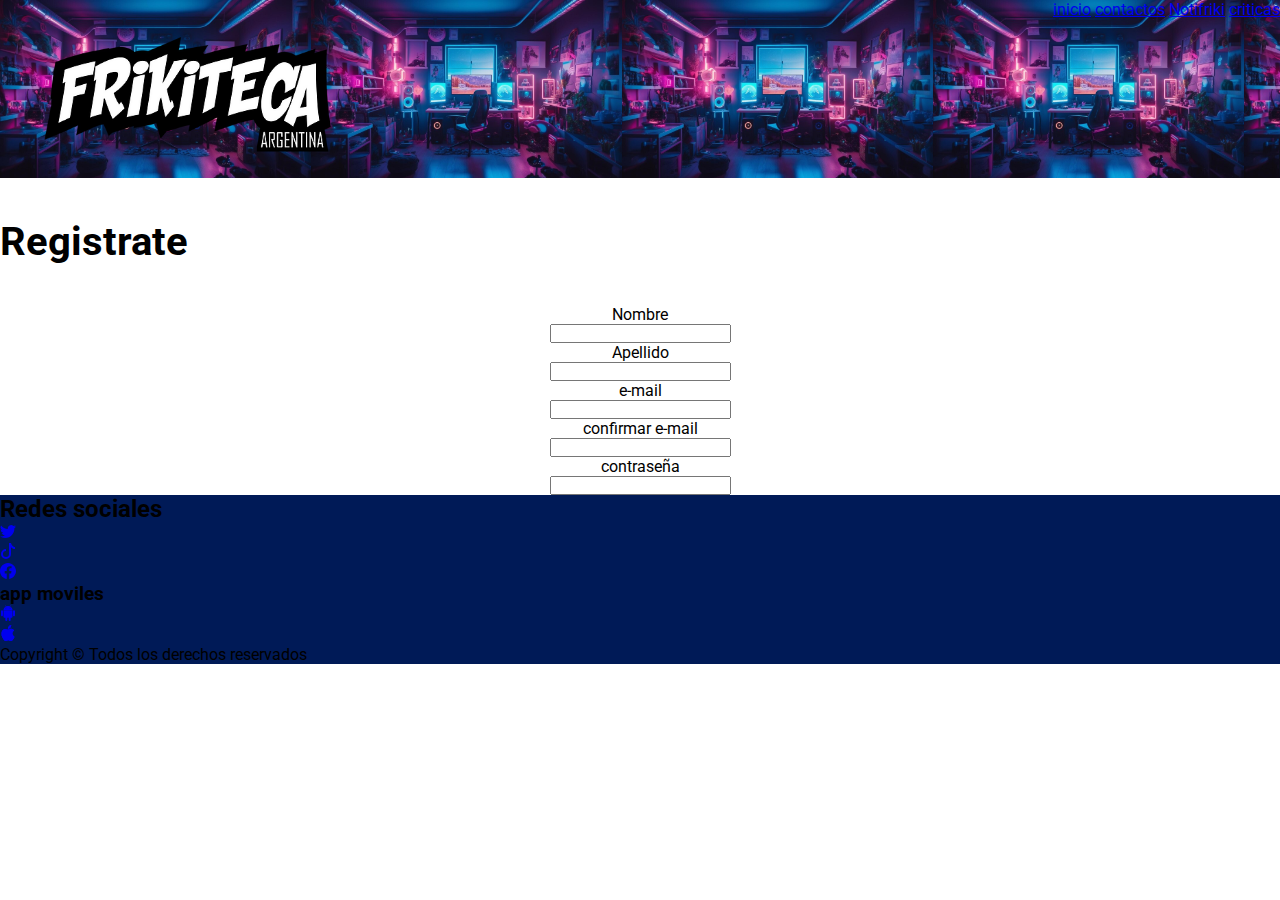
<file: Desktop/coder/page/registro.html>
<!DOCTYPE html>
<html lang="en">

<head>
    <meta charset="UTF-8">
    <meta name="viewport" content="width=device-width, initial-scale=1.0">
    <link rel="preconnect" href="https://fonts.googleapis.com">
    <link rel="preconnect" href="https://fonts.gstatic.com" crossorigin>
    <link href="https://fonts.googleapis.com/css2?family=Roboto:wght@700&display=swap" rel="stylesheet">
    <link rel="preconnect" href="https://fonts.googleapis.com">
    <link rel="preconnect" href="https://fonts.gstatic.com" crossorigin>
    <link href="https://fonts.googleapis.com/css2?family=Rubik+Mono+One&display=swap" rel="stylesheet">

    <link rel="stylesheet" href="../css/style.css">
    <title>registro</title>
</head>

<body>
    <header>
        <div class="comienzo">
            <nav>

                <ul>
                    <li>
                        <a href="../index.html">inicio</a>
                    </li>
                    
                    <li><a href="./contactos.html">contactos</a></li>
                    <li><a href="./noticias.html">Notifriki</a></li>
                    <li><a href="./criticas.html">criticas</a></li>

                </ul>


            </nav>
        </div>
        <div class="cont-img"><img src="../imagen/frikiarg3.webp" alt="frikiteca"></div>
    </header>
    <main>
        <Div class="subtitle-dos">
            <H1>Registrate </H1>
        </Div>
        <div class="formulario">
            <form class="formulario" action="form.php" method="post">
                <label for="">Nombre</label>
                <input type="text" name="nombre" id="nombre">

                <label for="">Apellido</label>
                <input type="text" name="apellido" id="">

                <label for="">e-mail</label>
                <input type="text" name="e-mail" id="">

                <label for="">confirmar e-mail</label>
                <input type="text" name=" confirmar e-mail" id="">

                <label for="">contraseña</label>
                <input type="text" name="contraseña" id="">
            </form>
        
        </div>

    </main>
    <footer class="pie">
        <section class="pie">

            <div>
                <h2> Redes sociales</h2>
            </div>
            <div>
                <ul>
                    <li><a href="./page/twitter.html"><svg xmlns="http://www.w3.org/2000/svg" width="16" height="16"
                                fill="currentColor" class="bi bi-twitter" viewBox="0 0 16 16">
                                <path
                                    d="M5.026 15c6.038 0 9.341-5.003 9.341-9.334q.002-.211-.006-.422A6.7 6.7 0 0 0 16 3.542a6.7 6.7 0 0 1-1.889.518 3.3 3.3 0 0 0 1.447-1.817 6.5 6.5 0 0 1-2.087.793A3.286 3.286 0 0 0 7.875 6.03a9.32 9.32 0 0 1-6.767-3.429 3.29 3.29 0 0 0 1.018 4.382A3.3 3.3 0 0 1 .64 6.575v.045a3.29 3.29 0 0 0 2.632 3.218 3.2 3.2 0 0 1-.865.115 3 3 0 0 1-.614-.057 3.28 3.28 0 0 0 3.067 2.277A6.6 6.6 0 0 1 .78 13.58a6 6 0 0 1-.78-.045A9.34 9.34 0 0 0 5.026 15" />
                            </svg></a></li>
                    <li><a href="./page/tiktok.html"><svg xmlns="http://www.w3.org/2000/svg" width="16" height="16"
                                fill="currentColor" class="bi bi-tiktok" viewBox="0 0 16 16">
                                <path
                                    d="M9 0h1.98c.144.715.54 1.617 1.235 2.512C12.895 3.389 13.797 4 15 4v2c-1.753 0-3.07-.814-4-1.829V11a5 5 0 1 1-5-5v2a3 3 0 1 0 3 3z" />
                            </svg></a></li>
                    <li><a href="./page/instagram.html"><svg xmlns="http://www.w3.org/2000/svg" width="16"
                                height="16" fill="currentColor" class="bi bi-facebook" viewBox="0 0 16 16">
                                <path
                                    d="M16 8.049c0-4.446-3.582-8.05-8-8.05C3.58 0-.002 3.603-.002 8.05c0 4.017 2.926 7.347 6.75 7.951v-5.625h-2.03V8.05H6.75V6.275c0-2.017 1.195-3.131 3.022-3.131.876 0 1.791.157 1.791.157v1.98h-1.009c-.993 0-1.303.621-1.303 1.258v1.51h2.218l-.354 2.326H9.25V16c3.824-.604 6.75-3.934 6.75-7.951" />
                            </svg></a></li>

                </ul>
            </div>

            <div>
                <h3> app moviles</h3>
            </div>
            <div>
                <ul>
                    <li><a href="./page/android.html"><svg xmlns="http://www.w3.org/2000/svg" width="16" height="16"
                                fill="currentColor" class="bi bi-android2" viewBox="0 0 16 16">
                                <path
                                    d="m10.213 1.471.691-1.26q.069-.124-.048-.192-.128-.057-.195.058l-.7 1.27A4.8 4.8 0 0 0 8.005.941q-1.032 0-1.956.404l-.7-1.27Q5.281-.037 5.154.02q-.117.069-.049.193l.691 1.259a4.25 4.25 0 0 0-1.673 1.476A3.7 3.7 0 0 0 3.5 5.02h9q0-1.125-.623-2.072a4.27 4.27 0 0 0-1.664-1.476ZM6.22 3.303a.37.37 0 0 1-.267.11.35.35 0 0 1-.263-.11.37.37 0 0 1-.107-.264.37.37 0 0 1 .107-.265.35.35 0 0 1 .263-.11q.155 0 .267.11a.36.36 0 0 1 .112.265.36.36 0 0 1-.112.264m4.101 0a.35.35 0 0 1-.262.11.37.37 0 0 1-.268-.11.36.36 0 0 1-.112-.264q0-.154.112-.265a.37.37 0 0 1 .268-.11q.155 0 .262.11a.37.37 0 0 1 .107.265q0 .153-.107.264M3.5 11.77q0 .441.311.75.311.306.76.307h.758l.01 2.182q0 .414.292.703a.96.96 0 0 0 .7.288.97.97 0 0 0 .71-.288.95.95 0 0 0 .292-.703v-2.182h1.343v2.182q0 .414.292.703a.97.97 0 0 0 .71.288.97.97 0 0 0 .71-.288.95.95 0 0 0 .292-.703v-2.182h.76q.436 0 .749-.308.31-.307.311-.75V5.365h-9zm10.495-6.587a.98.98 0 0 0-.702.278.9.9 0 0 0-.293.685v4.063q0 .406.293.69a.97.97 0 0 0 .702.284q.42 0 .712-.284a.92.92 0 0 0 .293-.69V6.146a.9.9 0 0 0-.293-.685 1 1 0 0 0-.712-.278m-12.702.283a1 1 0 0 1 .712-.283q.41 0 .702.283a.9.9 0 0 1 .293.68v4.063a.93.93 0 0 1-.288.69.97.97 0 0 1-.707.284 1 1 0 0 1-.712-.284.92.92 0 0 1-.293-.69V6.146q0-.396.293-.68" />
                            </svg></a></li>
                    <li><a href="./page/ios.html"><svg xmlns="http://www.w3.org/2000/svg" width="16" height="16"
                                fill="currentColor" class="bi bi-apple" viewBox="0 0 16 16">
                                <path
                                    d="M11.182.008C11.148-.03 9.923.023 8.857 1.18c-1.066 1.156-.902 2.482-.878 2.516s1.52.087 2.475-1.258.762-2.391.728-2.43m3.314 11.733c-.048-.096-2.325-1.234-2.113-3.422s1.675-2.789 1.698-2.854-.597-.79-1.254-1.157a3.7 3.7 0 0 0-1.563-.434c-.108-.003-.483-.095-1.254.116-.508.139-1.653.589-1.968.607-.316.018-1.256-.522-2.267-.665-.647-.125-1.333.131-1.824.328-.49.196-1.422.754-2.074 2.237-.652 1.482-.311 3.83-.067 4.56s.625 1.924 1.273 2.796c.576.984 1.34 1.667 1.659 1.899s1.219.386 1.843.067c.502-.308 1.408-.485 1.766-.472.357.013 1.061.154 1.782.539.571.197 1.111.115 1.652-.105.541-.221 1.324-1.059 2.238-2.758q.52-1.185.473-1.282" />
                                <path
                                    d="M11.182.008C11.148-.03 9.923.023 8.857 1.18c-1.066 1.156-.902 2.482-.878 2.516s1.52.087 2.475-1.258.762-2.391.728-2.43m3.314 11.733c-.048-.096-2.325-1.234-2.113-3.422s1.675-2.789 1.698-2.854-.597-.79-1.254-1.157a3.7 3.7 0 0 0-1.563-.434c-.108-.003-.483-.095-1.254.116-.508.139-1.653.589-1.968.607-.316.018-1.256-.522-2.267-.665-.647-.125-1.333.131-1.824.328-.49.196-1.422.754-2.074 2.237-.652 1.482-.311 3.83-.067 4.56s.625 1.924 1.273 2.796c.576.984 1.34 1.667 1.659 1.899s1.219.386 1.843.067c.502-.308 1.408-.485 1.766-.472.357.013 1.061.154 1.782.539.571.197 1.111.115 1.652-.105.541-.221 1.324-1.059 2.238-2.758q.52-1.185.473-1.282" />
                            </svg></a>
                    </li>

                </ul>
            </div>
            <div class="Copyright">
                <p>Copyright © Todos los derechos reservados</p>
            </div>

    </footer>
</body>

</html>
</file>
<file: Desktop/coder/css/style.css>
*{
    font-family: "roboto", sans-serif;
    padding: 0%;
    margin: 0%;


}
header{background-color: #094293;
    background-image: url(../imagen/futurista.jpg);
    background-size:contain  
}
header  div nav ul li{list-style-type: none
    ;display: inline-block;}
.comienzo{
display: flex
;justify-content:flex-end;
}


/* encabezado*/
.cont-img img{
    width: 100px;
    
    
}
.cont-img img{
    width: 30%;
}
.indice{
    list-style-type: none;
    display: inline-block;
text-justify: distribute-all-lines;
display: flex;justify-content: flex-end; }
    


/*main*/

.title{
    display: flex;
    justify-content: center;
    font-weight: 200;
    font-size: 50px;
    font-family: 'Rubik Mono One', monospace;
    margin: 40px 60px 30px 60px
    
    

}
.subtitle{
    font-weight: 700;
    font-size: 30px;
   
margin: 20px  20px 20px 20px
 ;display: flex;
    flex-direction: row;
    flex-wrap: wrap;
    justify-content: flex-end;


}
.subtitle-dos{
    display: flex
    ;flex-direction: column
    
    ;
font-size: 20px;
font-weight: 100px;
margin-bottom: 40px;
margin-top: 40px;


}

.flex-uno{
    display: flex;
    justify-content: space-around;
}
.flex-dos{
    display:flex;
    justify-content: space-around;
}
.aqua {width: 400px;
    margin-right: 20;
}
.aqua img{ width: 100%;}
.aqua p{
    font-size: 20px;
}

.aqua p strong{ font-size: 30px;}
.aqua p{font-size: 15px;
}

.buscador{
    display: flex;
    justify-content: flex-end;
}
.formulario{
    display: flex;
    justify-content: space-around;
    flex-direction: column;
    flex-wrap: wrap;
    align-content: space-around;
    align-items: flex-start;
}
/*aside*/
.flex-tres{
    display: flex;
    justify-content: center;
    flex-direction:initial;
    background-color: aquamarine}
    .span .subtitle{
        display: flex;
        justify-content: space-around;

    ;
}


.espacios{
    margin: 20px  20px 20px 20px
}
.fondo{
    background-color: aquamarine;
}
.flex-cinco{display: grid;
align-content: stretch;
justify-items: center;
align-items: center;
justify-content: center;
background-color:#1e2460;
display: flex;
    flex-direction: column;
    
    
}

.trailer{
    font-weight: 700;
    font-size: 100px;
display: flex;
  background-color:#1e2460;


}
/* footer*/

.pie{background-color: #001a57 ; background-size:contain  ; display:block;

; 

}
.facu-2{
    width: 0.5px;
    margin-right: 20px;
    margin-left: 20px;
}
.facu-2 img{
    width: 10%;}
    .facu{
    display:flex;
justify-content: space-around;}



.grid-principal{
    display: grid;
    grid-template-columns: repeat(3 1fr);
    grid-template-rows: repeat(3 1fr);
    grid-template-areas: inherit;}

        


.formulario{
        display: flex;
    flex-direction: column;
    flex-wrap: wrap;
    align-content: stretch;
    justify-content: center;
    align-items: center;
}
</file>
